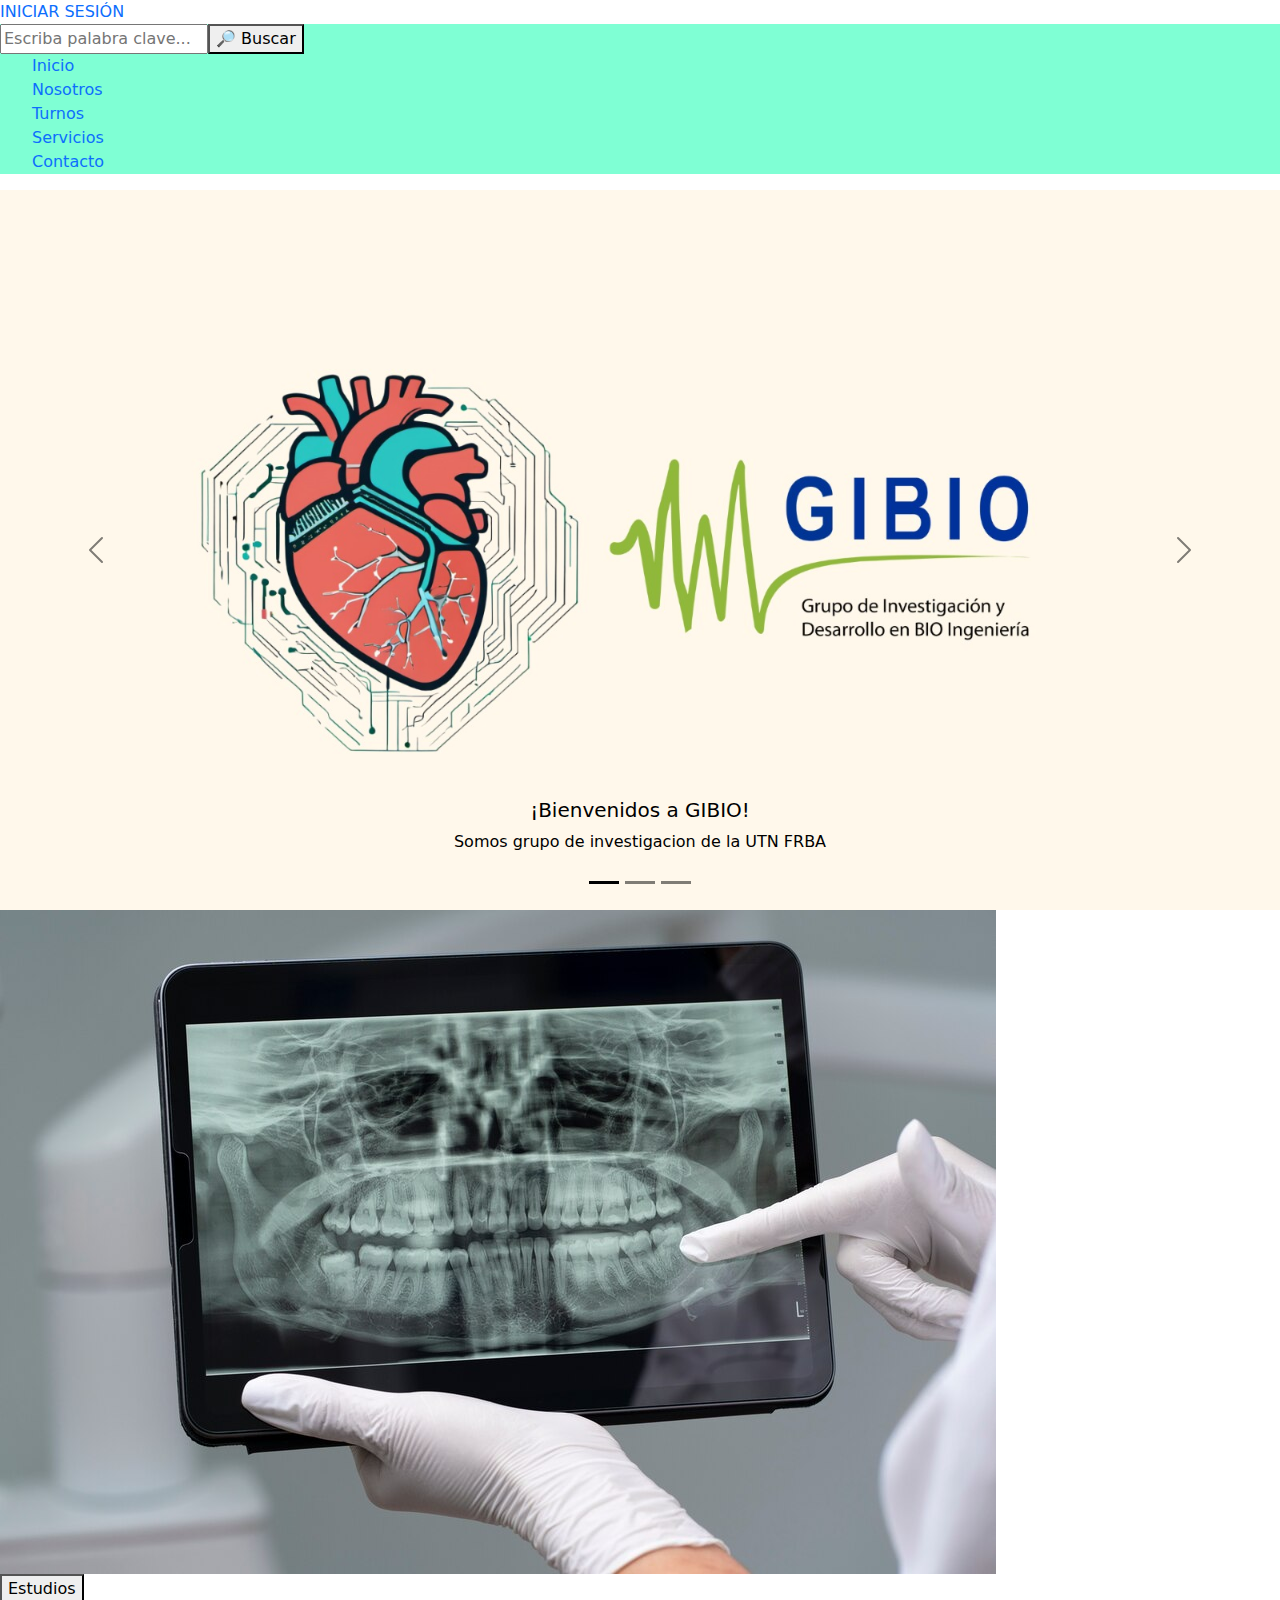
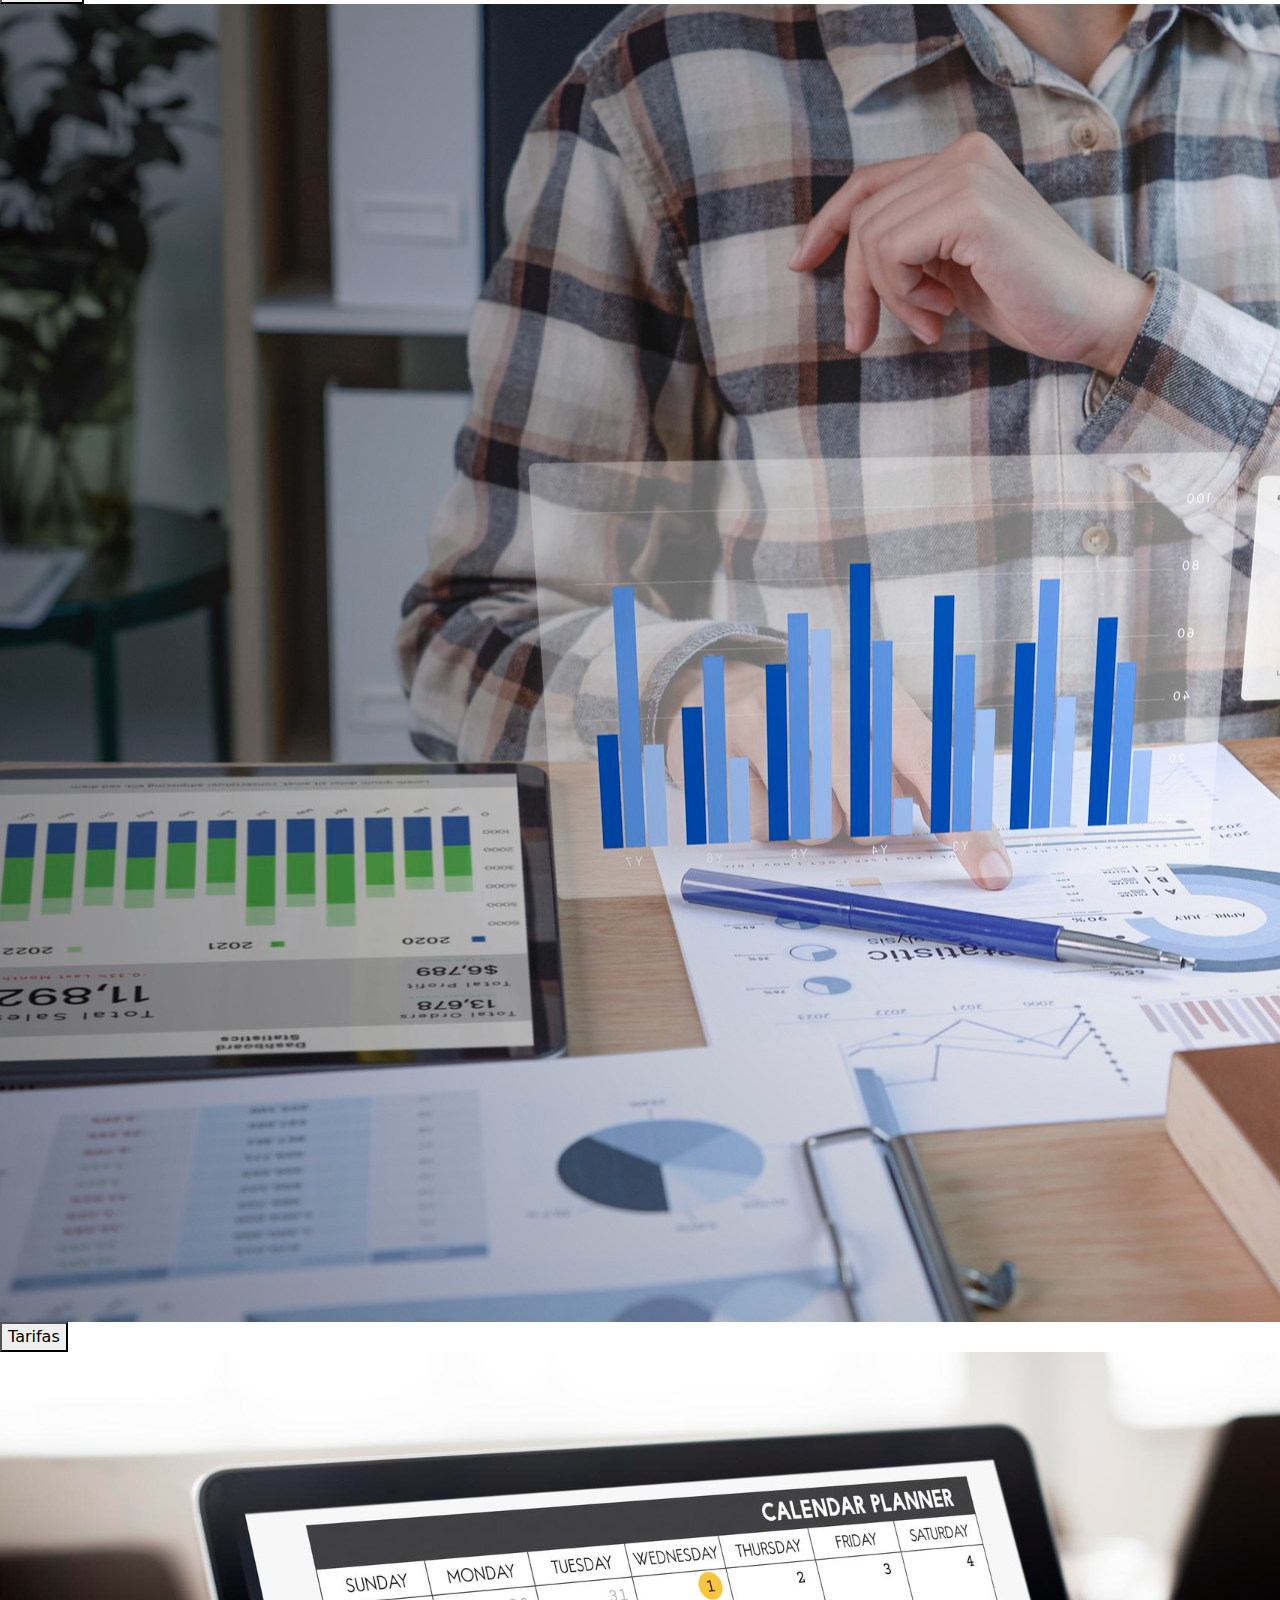
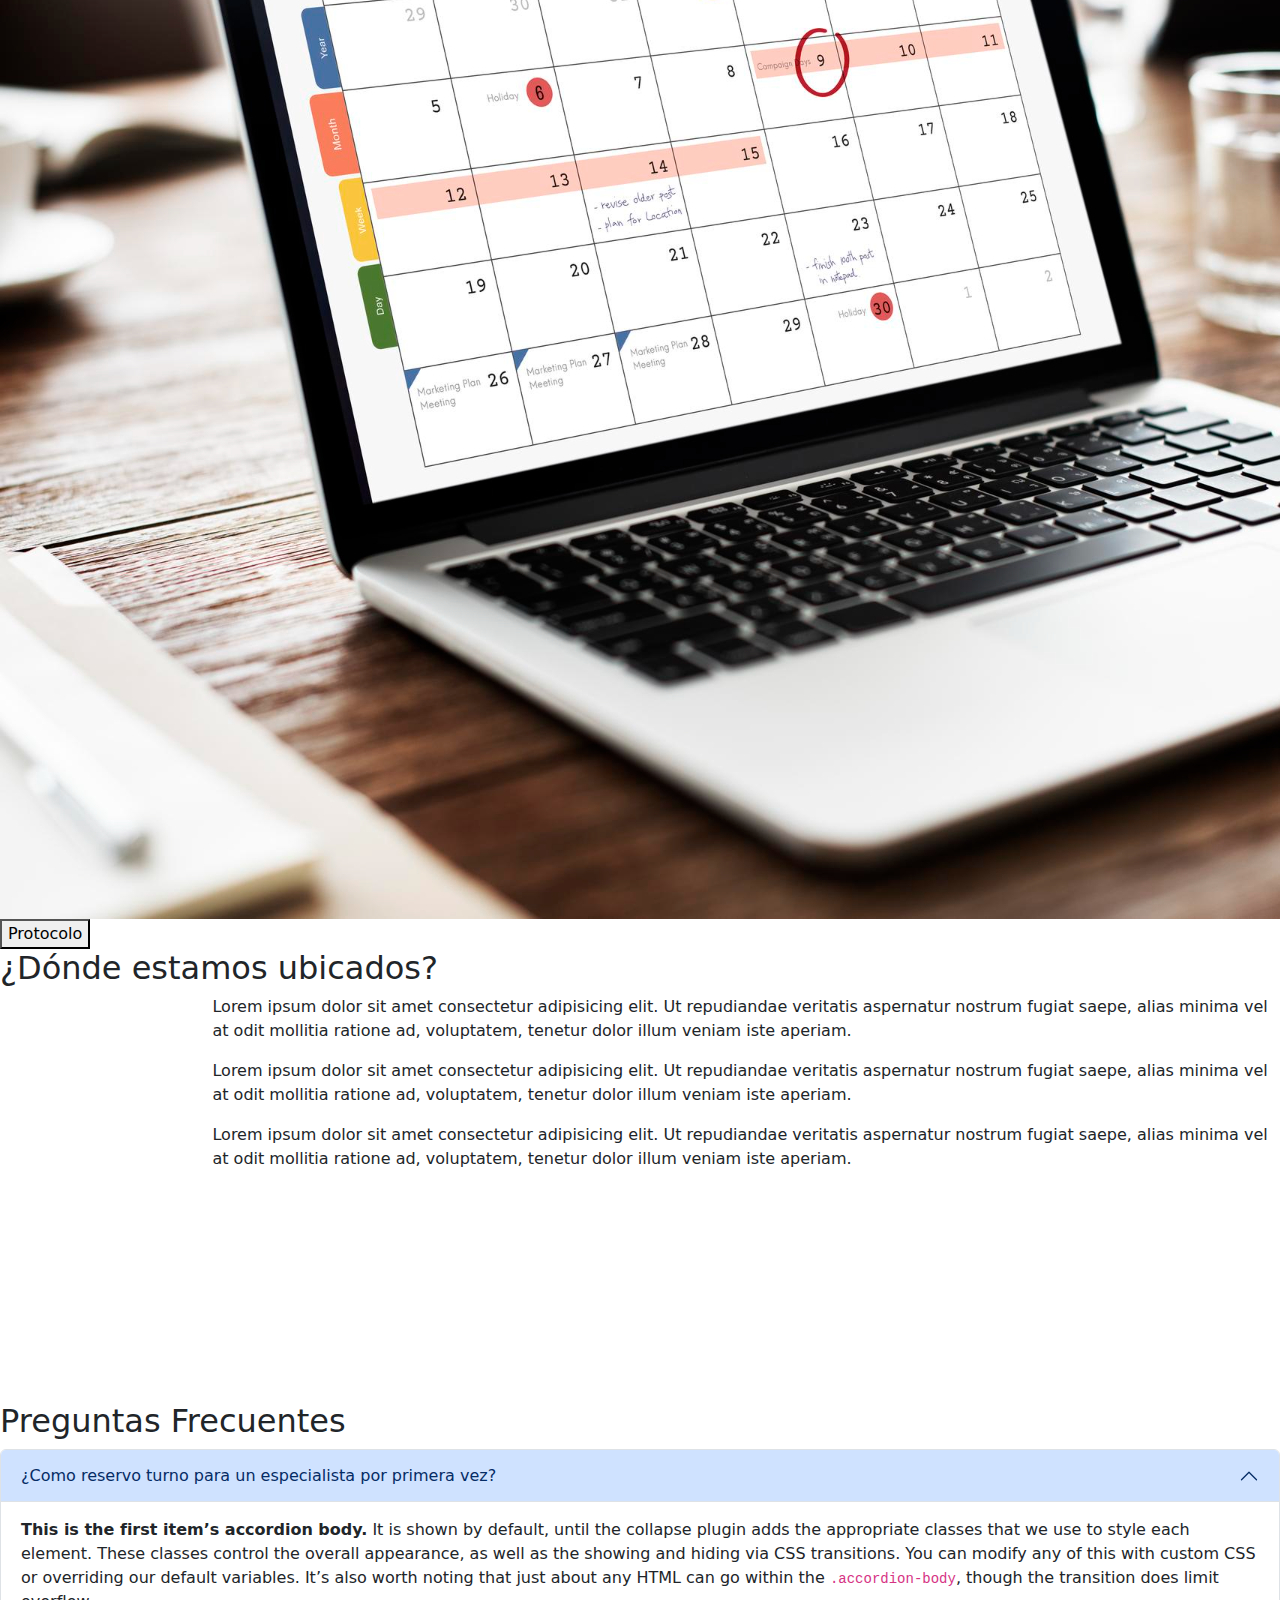
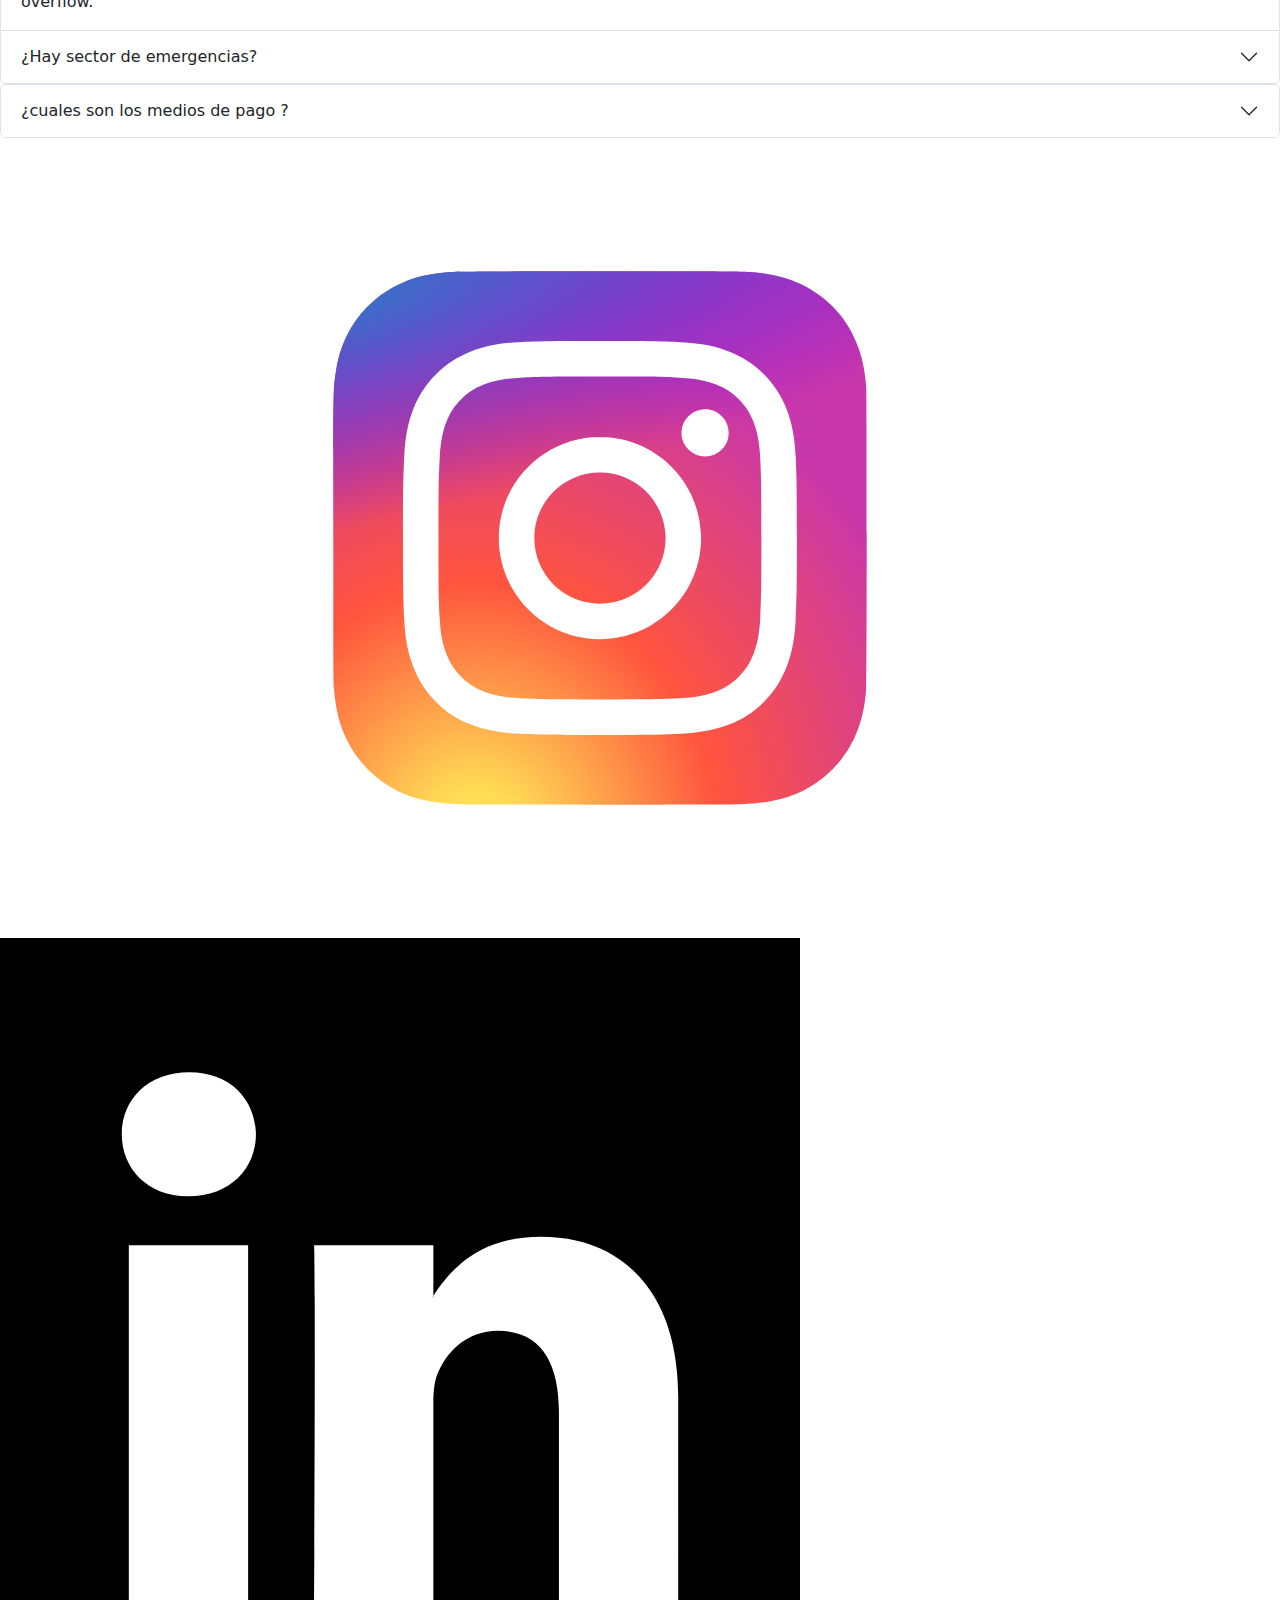
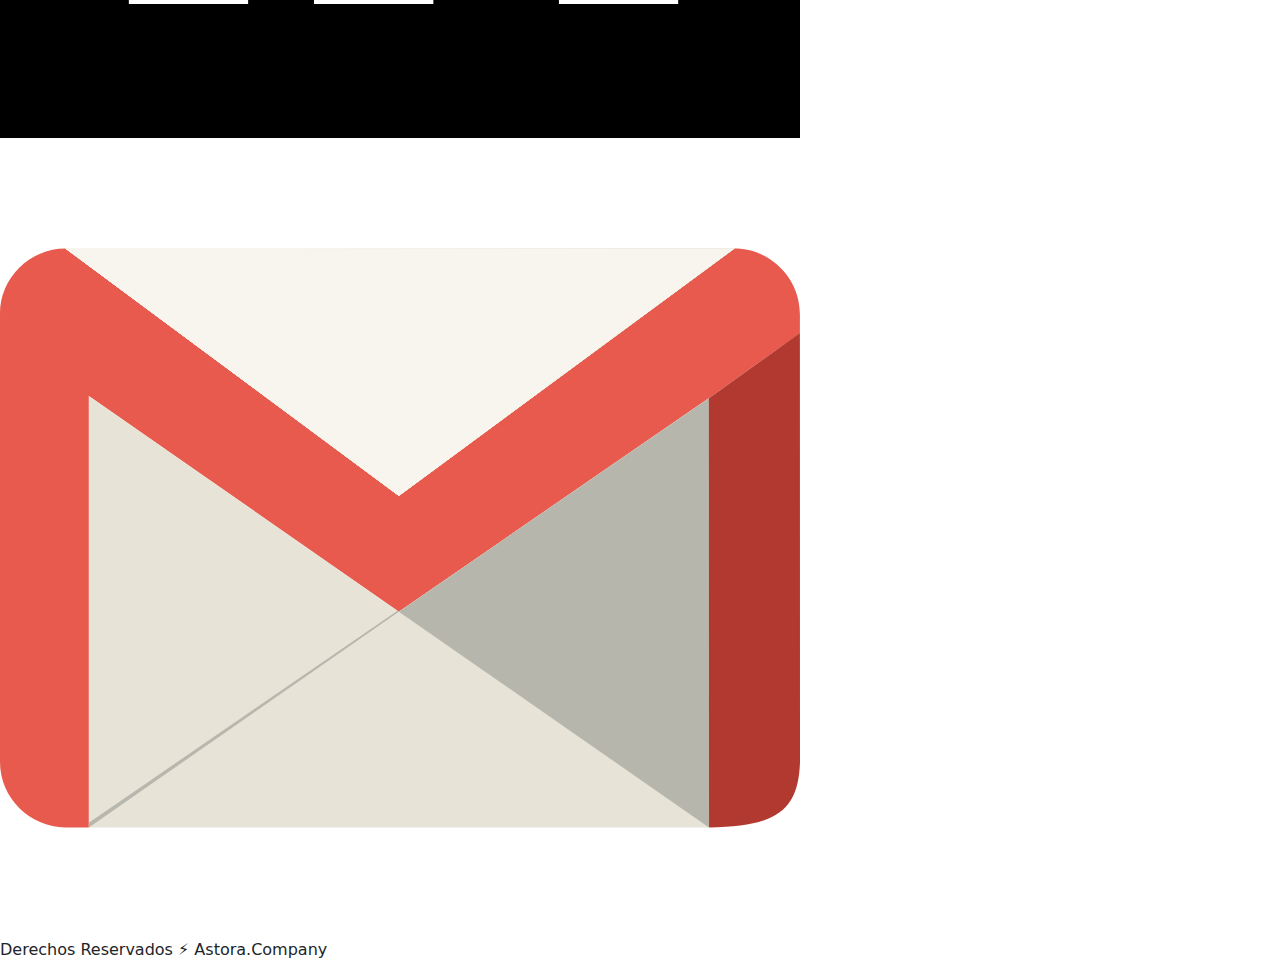
<file: index.html>
<!DOCTYPE html>
<html lang="es">
<head>
  <meta charset="UTF-8">
  <meta name="viewport" content="width=device-width, initial-scale=1.0">
  <title>INDEX</title>

  <!-- Bootstrap -->
  <link href="https://cdn.jsdelivr.net/npm/bootstrap@5.3.5/dist/css/bootstrap.min.css" rel="stylesheet">

  <!-- Estilos personalizados -->
  <link rel="stylesheet" href="./CSS/style.css">
</head>
<body>
  <!-- Inicio de sesión -->
  <section class="linkAcceso">
    <a href="./paginas/inicioSesion.html">INICIAR SESIÓN</a>
  </section>
  <!-- Encabezado y navegación -->
  <header class="inicial-desktop d-none d-sm-block">   <!--en caso de desktop-->
      <form action="./index.html" method="post" class="d-flex align-items-center">
        <input type="text" name="palabrabuscada" placeholder="Escriba palabra clave..." required>
        <button type="submit">🔎 Buscar</button>
      </form>
      <ul class="linkBusqueda">
        <li><a href="./index.html">Inicio</a></li>
        <li><a href="./paginas/nosotros.html">Nosotros</a></li>
        <li><a href="./paginas/turnos.html">Turnos</a></li>
        <li><a href="./paginas/servicios.html">Servicios</a></li>
        <li><a href="./paginas/contacto.html">Contacto</a></li>
      </ul>
    </nav>
  </header>
  <!--EN CASO DE TELEFONO , MENU HAMBURGUESA-->
  <header class="inicial-mobile d-block d-sm-none"> <!--en caso de mobile -->
  <nav class="navbar navbar-expand-lg R-bg-color"> <!--R-bG-COLOR es para cambiar color por alguno en particular -->
  <div class="container-fluid">
    <a class="navbar-brand" href="#">GIBIO</a>
    <button class="navbar-toggler" type="button" data-bs-toggle="collapse" data-bs-target="#navbarSupportedContent" aria-controls="navbarSupportedContent" aria-expanded="false" aria-label="Toggle navigation">
      <span class="navbar-toggler-icon"></span>
    </button>
    <div class="collapse navbar-collapse" id="navbarSupportedContent">
      <ul class="navbar-nav me-auto mb-2 mb-lg-0">
        <li class="nav-item">
          <a class="nav-link active" aria-current="page" href="/index.html"> Inicio</a>
        </li>
        <li class="nav-item">
          <a class="nav-link" href="./paginas/nosotros.html">Nosotros</a>
        </li>
        <li class="nav-item">
          <a class="nav-link" href="/paginas/turnos.html">Turnos</a>
        </li>
        <li class="nav-item">
          <a class="nav-link" href="./paginas/servicios.html">servicios</a>
        </li>
        <li class="nav-item">
          <a class="nav-link" href="./paginas/contacto.html">Contacto</a>
        </li>
      </ul>
      <form class="d-flex" role="search">
        <input class="form-control me-2" type="search" placeholder="Search" aria-label="Search"/>
        <button class="btn btn-outline-success" type="submit">Search</button>
      </form>
    </div>
  </div>
</nav>
</header>

  <!-- Contenido principal -->
  <main>
    <!-- Banner/carrusel -->
    <section>
    <div id="carouselExampleDark" class="carousel carousel-dark slide">
  <div class="carousel-indicators">
    <button type="button" data-bs-target="#carouselExampleDark" data-bs-slide-to="0" class="active" aria-current="true" aria-label="Slide 1"></button>
    <button type="button" data-bs-target="#carouselExampleDark" data-bs-slide-to="1" aria-label="Slide 2"></button>
    <button type="button" data-bs-target="#carouselExampleDark" data-bs-slide-to="2" aria-label="Slide 3"></button>
  </div>
  <div class="carousel-inner">
    <div class="carousel-item active" data-bs-interval="10000">
      <img src="./Assets/banner.jpg" class="d-block w-100" alt="banner_gibio">
      <div class="carousel-caption d-none d-md-block">
        <h5>¡Bienvenidos a GIBIO! </h5>
        <p>Somos grupo de investigacion de la UTN FRBA</p>
      </div>
    </div>
    <div class="carousel-item" data-bs-interval="2000">
      <img src="./Assets/imagen_enfermeriaVarios.jpg" class="d-block w-100" alt="banner_enfermeria">
      <div class="carousel-caption d-none d-md-block">
        <h5>Contamos con servicios de ENFERMERIA</h5>
        <p>Aplicaciones de inyeccion/ Controles de hemologia/ Controles de presion/ Controles de diabetes </p>
      </div>
    </div>
    <div class="carousel-item">
      <img src="./Assets/imagen_seccionUrologia.jpg" class="d-block w-100" alt="imagen_urologia">
      <div class="carousel-caption d-none d-md-block">
        <h5>Atencion personalizada</h5>
        <p>Nuestro mision es brindar atención médica integral, humana y de calidad a cada paciente, promoviendo la prevención,
             el diagnóstico temprano y el tratamiento oportuno, en un entorno cálido, seguro y profesional.</p>
      </div>
    </div>
  </div>
  <button class="carousel-control-prev" type="button" data-bs-target="#carouselExampleDark" data-bs-slide="prev">
    <span class="carousel-control-prev-icon" aria-hidden="true"></span>
    <span class="visually-hidden">Previous</span>
  </button>
  <button class="carousel-control-next" type="button" data-bs-target="#carouselExampleDark" data-bs-slide="next">
    <span class="carousel-control-next-icon" aria-hidden="true"></span>
    <span class="visually-hidden">Next</span>
  </button>
</div>
</section>
    <!-- Tarjetas -->
    <section class="cards">
      <div>
        <article>
          <img src="./Assets/imagenEstudios.jpg" alt="imagenEstudios"><br>
          <a href="./paginas/estudios.html"><button>Estudios</button></a>
        </article>
        <article>
          <img src="./Assets/imagenCostos.jpg" alt="imagenTarifas"><br>
          <a href="./paginas/tarifas.html"><button>Tarifas</button></a>
        </article>
        <article>
          <img src="./Assets/imagenCronograma.jpg" alt="imagenCronograma"><br>
          <a href="./paginas/protocolo.html"><button>Protocolo</button></a>
        </article>
      </div>
    </section>
    <!-- Ubicación en desktop -->
<section class="d-none d-md-block">
  <article class="ubicacion">
    <h2>¿Dónde estamos ubicados?</h2>
  </article>
  <div class="ubicacion d-flex justify-content-center gap-4">
    <article>
      <iframe
          src="https://www.google.com/maps/embed?pb=!1m18!1m12!1m3!1d3284.218843459314!2d-58.42269192514688!3d-34.598627257227804!2m3!1f0!2f0!3f0!3m2!1i1024!2i768!4f13.1!3m3!1m2!1s0x95bccb2e1493a6a3%3A0x1862a7c0b8163e5d!2sUTN.BA!5e0!3m2!1ses!2sar!4v1742067717693!5m2!1ses!2sar"
          width="100%" height="400" style="border:0;" allowfullscreen="" loading="lazy"
          referrerpolicy="no-referrer-when-downgrade">
        </iframe>
    </article>
    <article class="texto">
      <p>Lorem ipsum dolor sit amet consectetur adipisicing elit. Ut repudiandae veritatis aspernatur nostrum fugiat
          saepe, alias minima vel at odit mollitia ratione ad, voluptatem, tenetur dolor illum veniam iste aperiam.</p>
        <p>Lorem ipsum dolor sit amet consectetur adipisicing elit. Ut repudiandae veritatis aspernatur nostrum fugiat
          saepe, alias minima vel at odit mollitia ratione ad, voluptatem, tenetur dolor illum veniam iste aperiam.</p>
        <p>Lorem ipsum dolor sit amet consectetur adipisicing elit. Ut repudiandae veritatis aspernatur nostrum fugiat
          saepe, alias minima vel at odit mollitia ratione ad, voluptatem, tenetur dolor illum veniam iste aperiam.</p>
    </article>
  </div>
</section>
    <!-- Ubicación solo mobile (texto arriba, mapa abajo) -->
<section class="d-block d-md-none">
  <article class="titulo text-center my-4">
    <h2>¿Dónde estamos ubicados?</h2>
  </article>
  <div class="container">
    <div class="row">
      <!-- Texto -->
      <div class="col-12 mb-4">
        <p>Lorem ipsum dolor sit amet consectetur adipisicing elit. Ut repudiandae veritatis aspernatur nostrum fugiat
          saepe, alias minima vel at odit mollitia ratione ad, voluptatem, tenetur dolor illum veniam iste aperiam.</p>
        <p>Lorem ipsum dolor sit amet consectetur adipisicing elit. Ut repudiandae veritatis aspernatur nostrum fugiat
          saepe, alias minima vel at odit mollitia ratione ad, voluptatem, tenetur dolor illum veniam iste aperiam.</p>
        <p>Lorem ipsum dolor sit amet consectetur adipisicing elit. Ut repudiandae veritatis aspernatur nostrum fugiat
          saepe, alias minima vel at odit mollitia ratione ad, voluptatem, tenetur dolor illum veniam iste aperiam.</p>
      </div>
      <!-- Mapa -->
      <div class="col-12">
       <iframe
          src="https://www.google.com/maps/embed?pb=!1m18!1m12!1m3!1d3284.218843459314!2d-58.42269192514688!3d-34.598627257227804!2m3!1f0!2f0!3f0!3m2!1i1024!2i768!4f13.1!3m3!1m2!1s0x95bccb2e1493a6a3%3A0x1862a7c0b8163e5d!2sUTN.BA!5e0!3m2!1ses!2sar!4v1742067717693!5m2!1ses!2sar"
          width="100%" height="400" style="border:0;" allowfullscreen="" loading="lazy"
          referrerpolicy="no-referrer-when-downgrade">
        </iframe>
      </div>
    </div>
  </div>
</section>

      </div>
    </div>
  </div>
</section>
    <!--FREGUNTAS FRECUENTES -->
    <section>
    <h2 class="h2"> Preguntas Frecuentes </h2>
    <div class="accordion" id="accordionExample">
    <div class="accordion-item">
    <h2 class="accordion-header">
        <article>
      <button class="accordion-button" type="button" data-bs-toggle="collapse" data-bs-target="#collapseOne" aria-expanded="true" aria-controls="collapseOne">
        ¿Como reservo turno para un especialista por primera vez?
      </button>
    </h2>
    <div id="collapseOne" class="accordion-collapse collapse show" data-bs-parent="#accordionExample">
      <div class="accordion-body">
        <strong>This is the first item’s accordion body.</strong> It is shown by default, until the collapse plugin adds the appropriate classes that we use to style each element. These classes control the overall appearance, as well as the showing and hiding via CSS transitions. You can modify any of this with custom CSS or overriding our default variables. It’s also worth noting that just about any HTML can go within the <code>.accordion-body</code>, though the transition does limit overflow.
      </div>
    </div>
    </article>
    <article>
  </div>
  <div class="accordion-item">
    <h2 class="accordion-header">
      <button class="accordion-button collapsed" type="button" data-bs-toggle="collapse" data-bs-target="#collapseTwo" aria-expanded="false" aria-controls="collapseTwo">
        ¿Hay sector de emergencias?
      </button>
    </h2>
    <div id="collapseTwo" class="accordion-collapse collapse" data-bs-parent="#accordionExample">
      <div class="accordion-body">
        <strong>This is the second item’s accordion body.</strong> It is hidden by default, until the collapse plugin adds the appropriate classes that we use to style each element. These classes control the overall appearance, as well as the showing and hiding via CSS transitions. You can modify any of this with custom CSS or overriding our default variables. It’s also worth noting that just about any HTML can go within the <code>.accordion-body</code>, though the transition does limit overflow.
      </div>
    </div>
  </div>
  </article>
  <article>
  <div class="accordion-item">
    <h2 class="accordion-header">
      <button class="accordion-button collapsed" type="button" data-bs-toggle="collapse" data-bs-target="#collapseThree" aria-expanded="false" aria-controls="collapseThree">
        ¿cuales son los medios de pago ?
      </button>
    </h2>
    <div id="collapseThree" class="accordion-collapse collapse" data-bs-parent="#accordionExample">
      <div class="accordion-body">
        <strong>This is the third item’s accordion body.</strong> It is hidden by default, until the collapse plugin adds the appropriate classes that we use to style each element. These classes control the overall appearance, as well as the showing and hiding via CSS transitions. You can modify any of this with custom CSS or overriding our default variables. It’s also worth noting that just about any HTML can go within the <code>.accordion-body</code>, though the transition does limit overflow.
      </div>
    </div>
  </div>
  </article>
</div>
</section>
  </main>
  <!-- Pie de página -->
  <footer>
    <section>
      <article>
        <div class="containerFoot">
          <a href="https://www.instagram.com/" target="_blank">
            <img class="imagen1" src="./Assets/Instagram-Logo.wine.svg" alt="logo Instagram">
          </a>
          <a href="https://www.linkedin.com" target="_blank">
            <img class="imagen2" src="./Assets/linkedin-logo-svgrepo-com.svg" alt="logo LinkedIn">
          </a>
          <a href="https://mail.google.com" target="_blank">
            <img class="imagen3" src="./Assets/gmail-icon-logo.svg" alt="logo Gmail">
          </a>
        </div>
      </article>
      <div class="derechos">
        <article>
          <p>Derechos Reservados ⚡ Astora.Company</p>
        </article>
      </div>
    </section>
  </footer>
  <!--cript de bootstrap-->
  <script src="https://cdn.jsdelivr.net/npm/@popperjs/core@2.11.8/dist/umd/popper.min.js" 
  integrity="sha384-I7E8VVD/ismYTF4hNIPjVp/Zjvgyol6VFvRkX/vR+Vc4jQkC+hVqc2pM8ODewa9r" crossorigin="anonymous"></script>
  <script src="https://cdn.jsdelivr.net/npm/bootstrap@5.3.6/dist/js/bootstrap.min.js"
  integrity="sha384-RuyvpeZCxMJCqVUGFI0Do1mQrods/hhxYlcVfGPOfQtPJh0JCw12tUAZ/Mv10S7D" crossorigin="anonymous"></script>

</body>
</html>
</file>
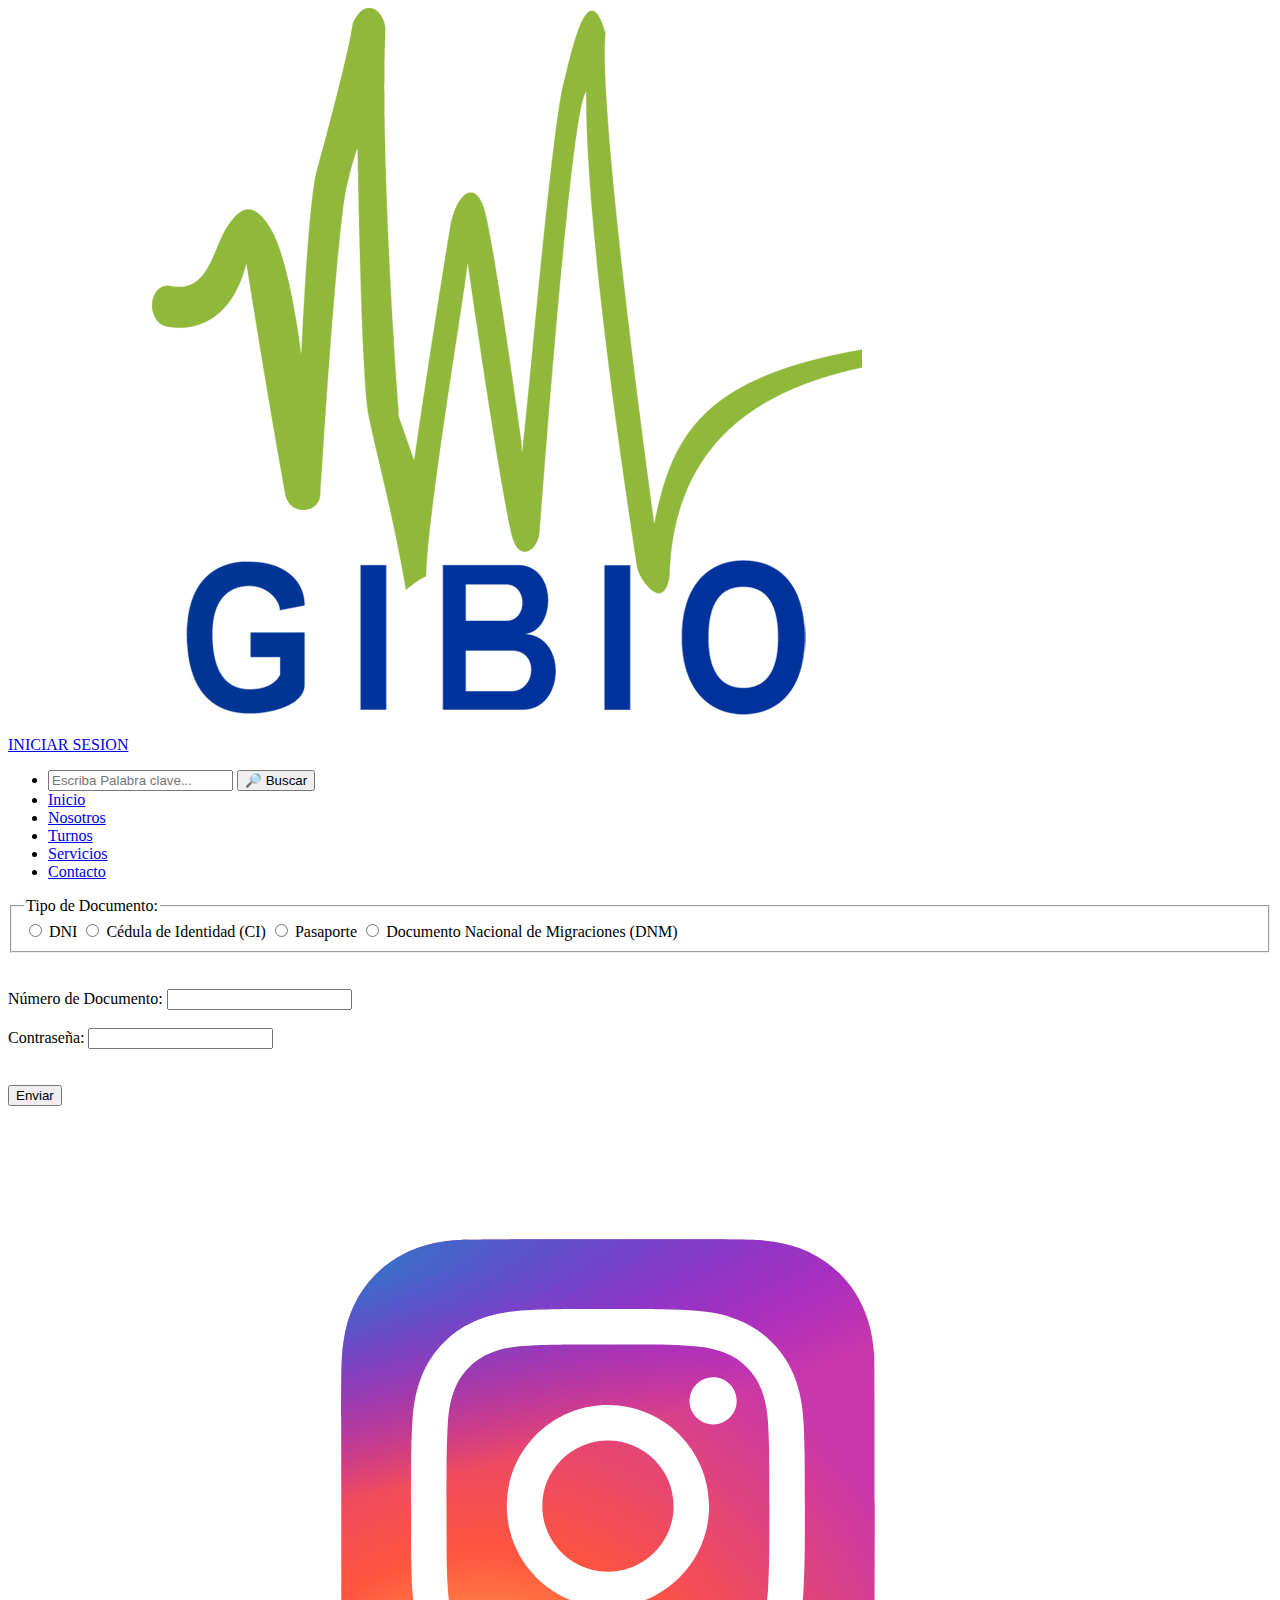
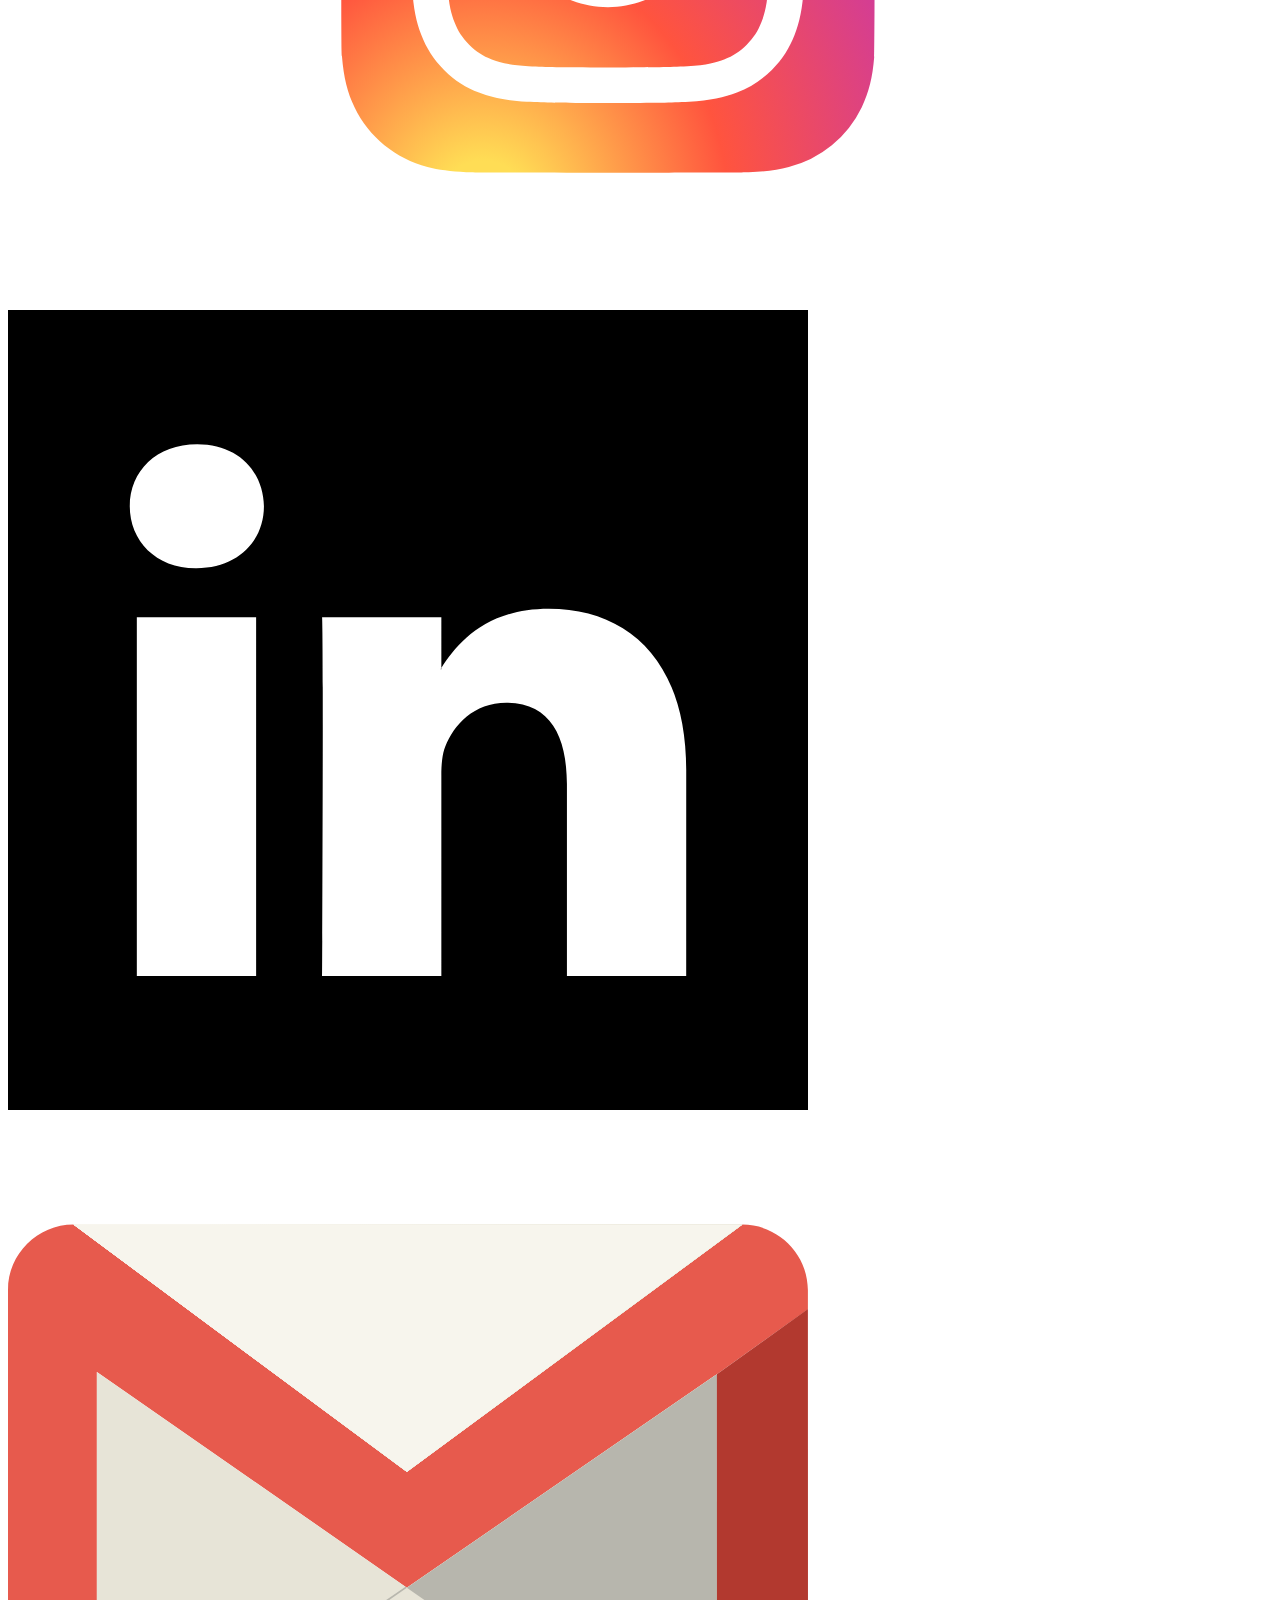
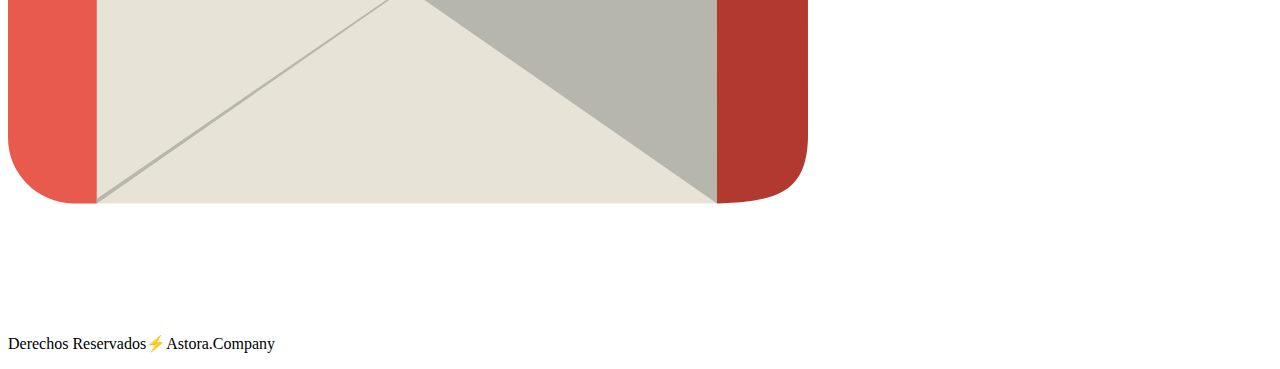
<file: paginas/inicioSesion.html>
<!DOCTYPE html>
<html lang="en">
<head>
    <meta charset="UTF-8">
    <meta name="viewport" content="width=device-width, initial-scale=1.0">
    <!-- link css
    <link rel="stylesheet" href="/CSS/style.css"> -->
    <title>inicioSesion</title>
</head>
<body>
    <header>
        <!--inicio de sesion -->
        <a href="/paginas/inicioSesion.html">INICIAR SESION</a>
        <!--logo -->
        <img src="/Assets/GIBIO.logo.png" alt="logoGibio">
        <nav>
            <ul>
                <!--formulario busqueda-->
                <li>
                    <form action="../index.html" method="post">
                        <input type="text" name="palabraBuscada" id="../index.html" placeholder="Escriba Palabra clave..." required>
                        <button type="submit">🔎 Buscar</button>
                    </form>
                </li>
                <!--link acceso inicial -->
                <li><a href="../index.html">Inicio</a></li><!--link fuera de carpeta[..]-->
                <li><a href="./nosotros.html">Nosotros</a></li><!--ENLACE RELATIVO-->
                <li><a href="./turnos.html">Turnos</a></li><!--ENLACE RELATIVO-->
                <li><a href="./servicios.html">Servicios</a></li><!--ENLACE RELATIVO-->
                <li><a href="./contacto.html">Contacto</a></li><!--ENLACE RELATIVO-->
            </ul>
        </nav>
    </header>
    <main>
        <section id="#inicioSesion">
            <form action="../index.html" method="post">
                <fieldset>  <!--agrupa todos los datos relacionados dentro del form-->
                    <legend>Tipo de Documento:</legend> <!--proporciona un titulo al grupo de opciones-->
        
                    <input type="radio" name="tipoDocumento" id="DNI" value="DNI" required> <!--solo permite 1 opcion-->
                    <label for="DNI">DNI</label>
        
                    <input type="radio" name="tipoDocumento" id="CI" value="CI">
                    <label for="CI">Cédula de Identidad (CI)</label>
        
                    <input type="radio" name="tipoDocumento" id="Pasaporte" value="Pasaporte">
                    <label for="Pasaporte">Pasaporte</label>
        
                    <input type="radio" name="tipoDocumento" id="DNM" value="DNM">
                    <label for="DNM">Documento Nacional de Migraciones (DNM)</label>
                </fieldset>
                <br><br>
                <label for="numeroDNI">Número de Documento:</label>
                <input type="text" name="numeroDNI" id="numeroDNI" required>
                <br><br>
                <label for="password">Contraseña:</label>
                <input type="password" name="password" id="password" required>
                <br><br><br>
                <button type="submit">Enviar</button>
            </form>
        </section>
    </main>
    <footer>
        <section>
            <!--logos redes-->
            <article>
                <a href="http://instagram.com"><img src="../Assets/Instagram-Logo.wine.svg" alt="logoInstagram"></a> <!--ENLACE ABSOLUTO-->
                <a href="http://linkedin.com"><img src="../Assets/linkedin-logo-svgrepo-com.svg" alt="logoLinkedin"></a> <!--ENLACE ABSOLUTO-->
                <a href="http://gmail.com"><img src="../Assets/gmail-icon-logo.svg" alt="logoGmail"></a> <!--ENLACE ABSOLUTO-->
            </article>
            <article>
                <p>Derechos Reservados⚡Astora.Company  </p>
            </article>
        </section>
    </footer>
</body>
</html>
</file>
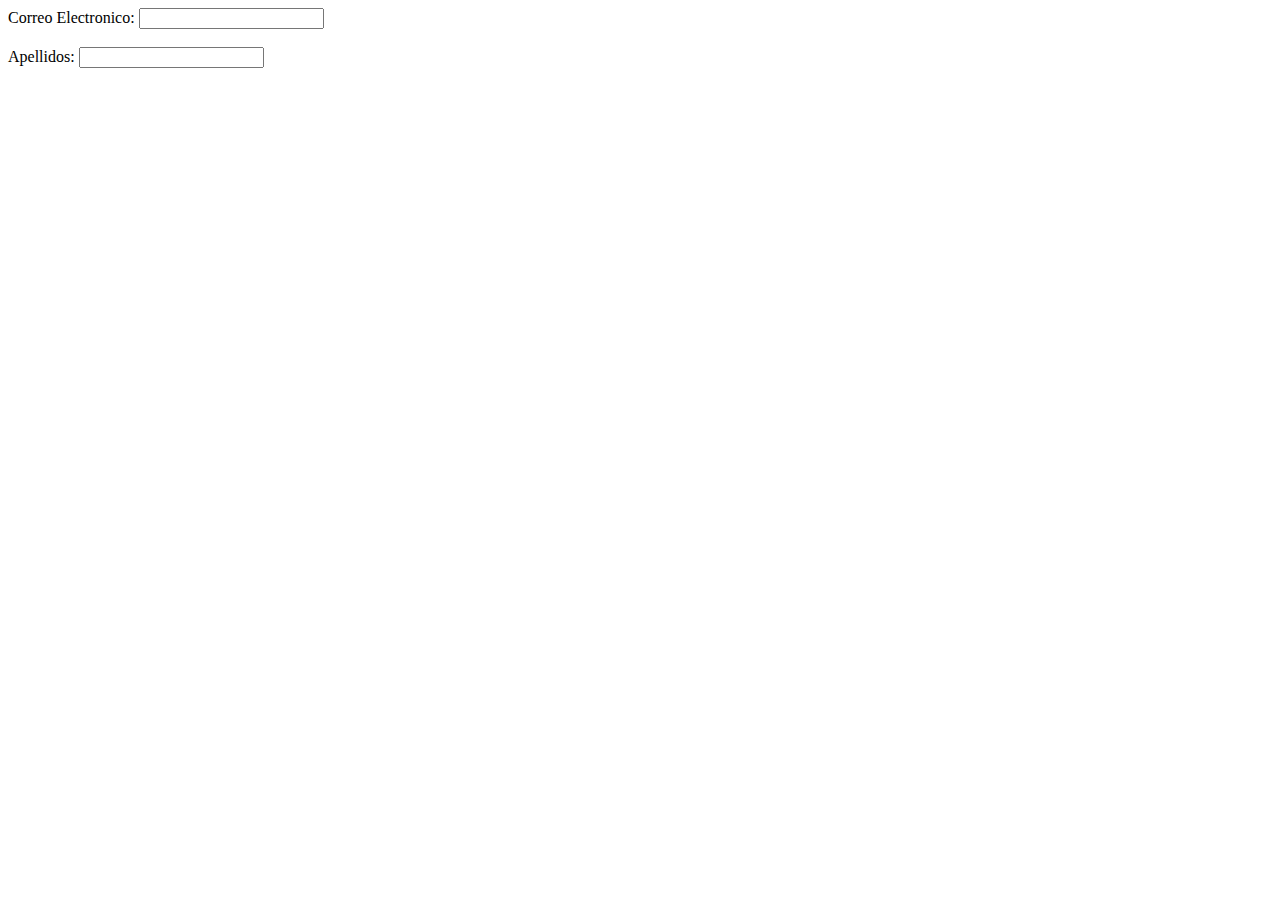
<file: paginas/protocolo.html>
<!DOCTYPE html>
<html lang="en">
<head>
    <meta charset="UTF-8">
    <meta name="viewport" content="width=device-width, initial-scale=1.0">
    <title>Document</title>
</head>
<body>
    <header>

    </header>
    <main>
        <!--seccion datos personales-->
        <section>
            <form action="../index.html" method="post">
                <label for="email">Correo Electronico: </label>
                <input type="email" name="email" id="email">
                <br><br>
                <label for="">Apellidos:</label>
                <input type="text" name="" id="apellido">
            </form>
        </section>

    </main>
    <footer>

    </footer>
    
</body>
</html>
</file>
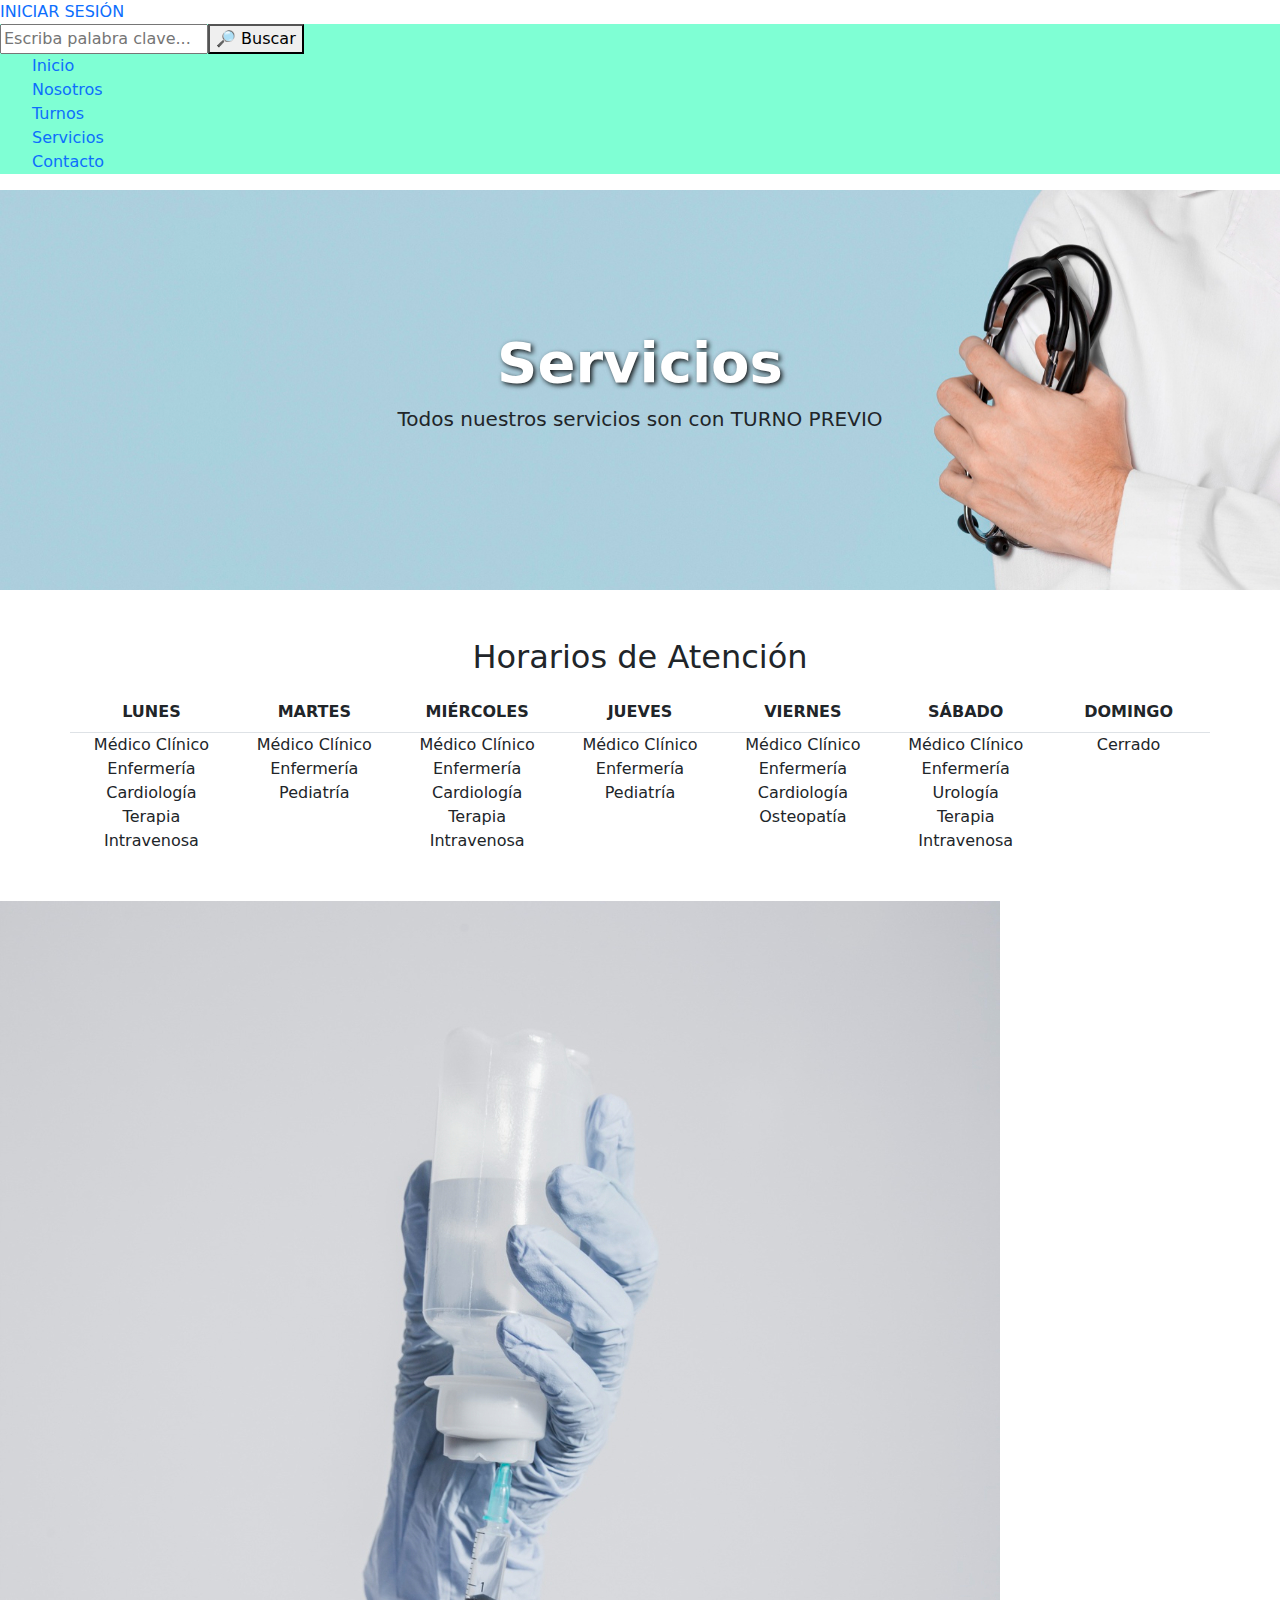
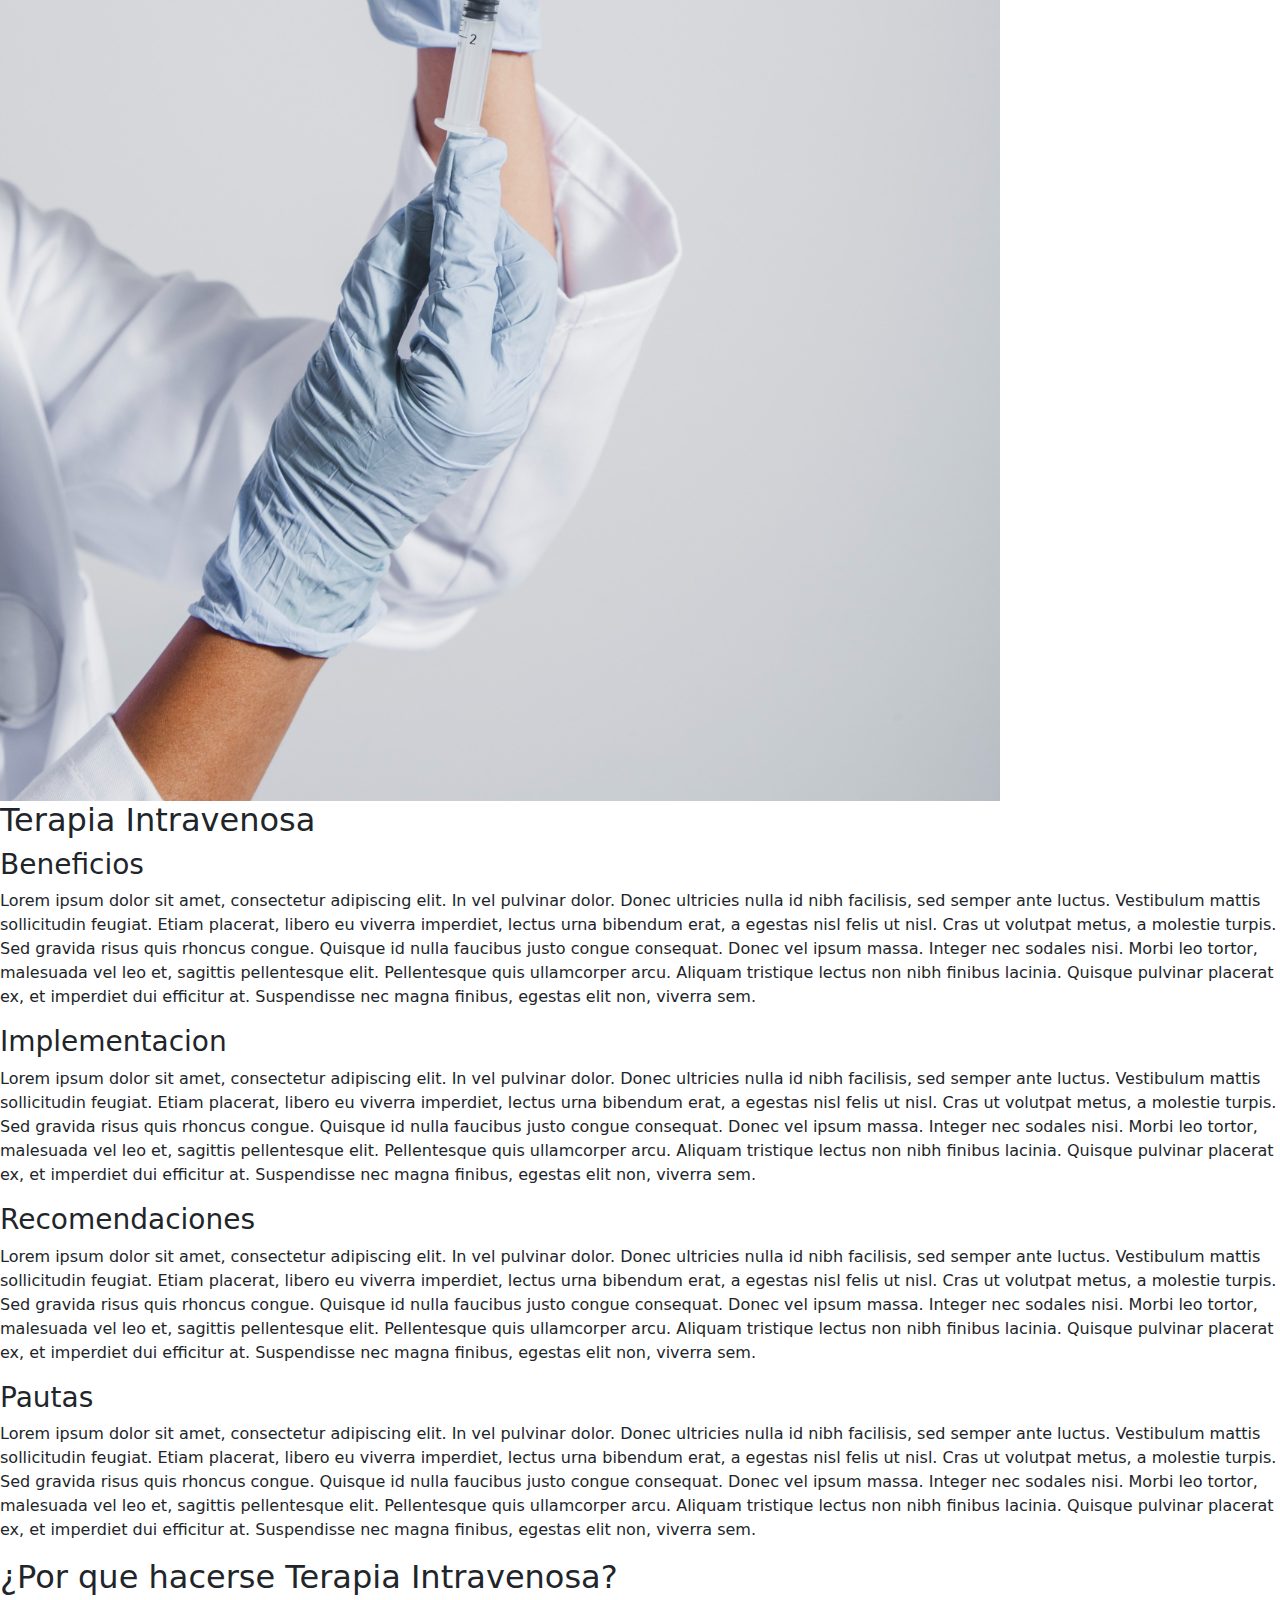
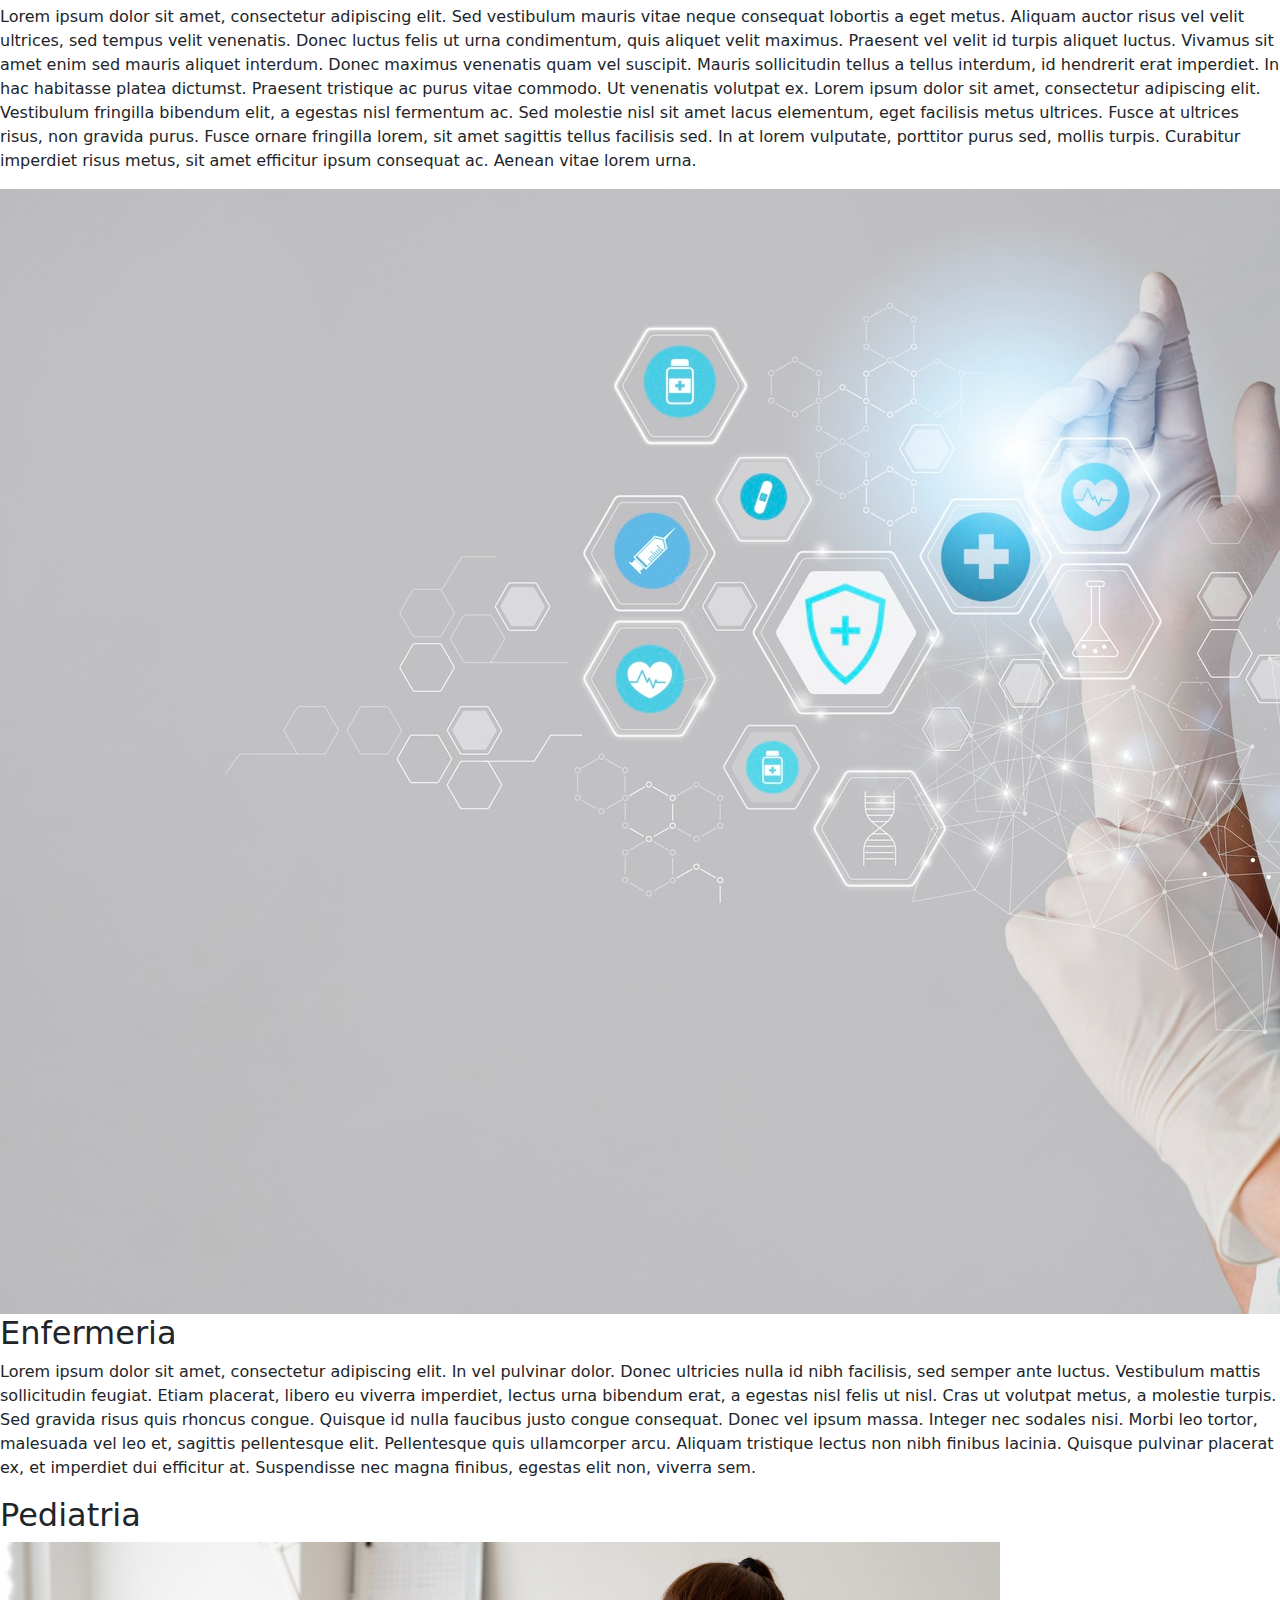
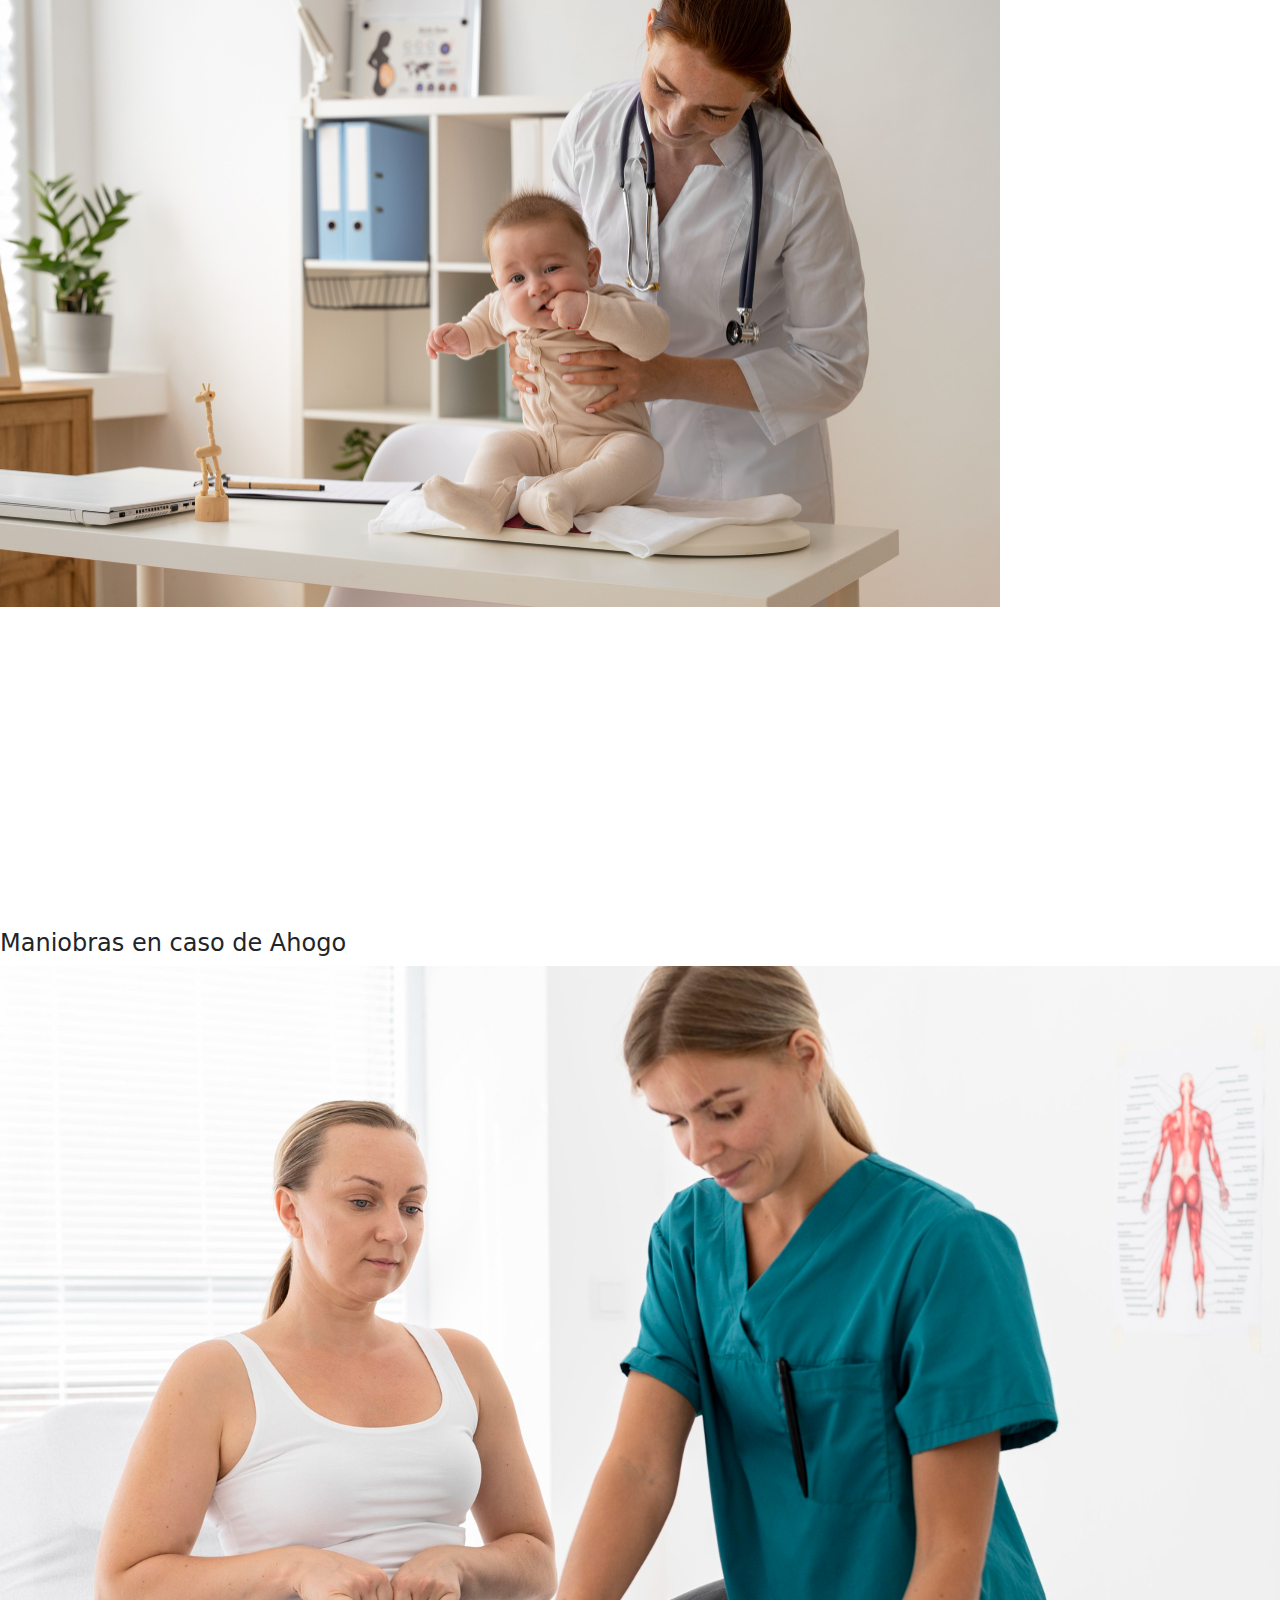
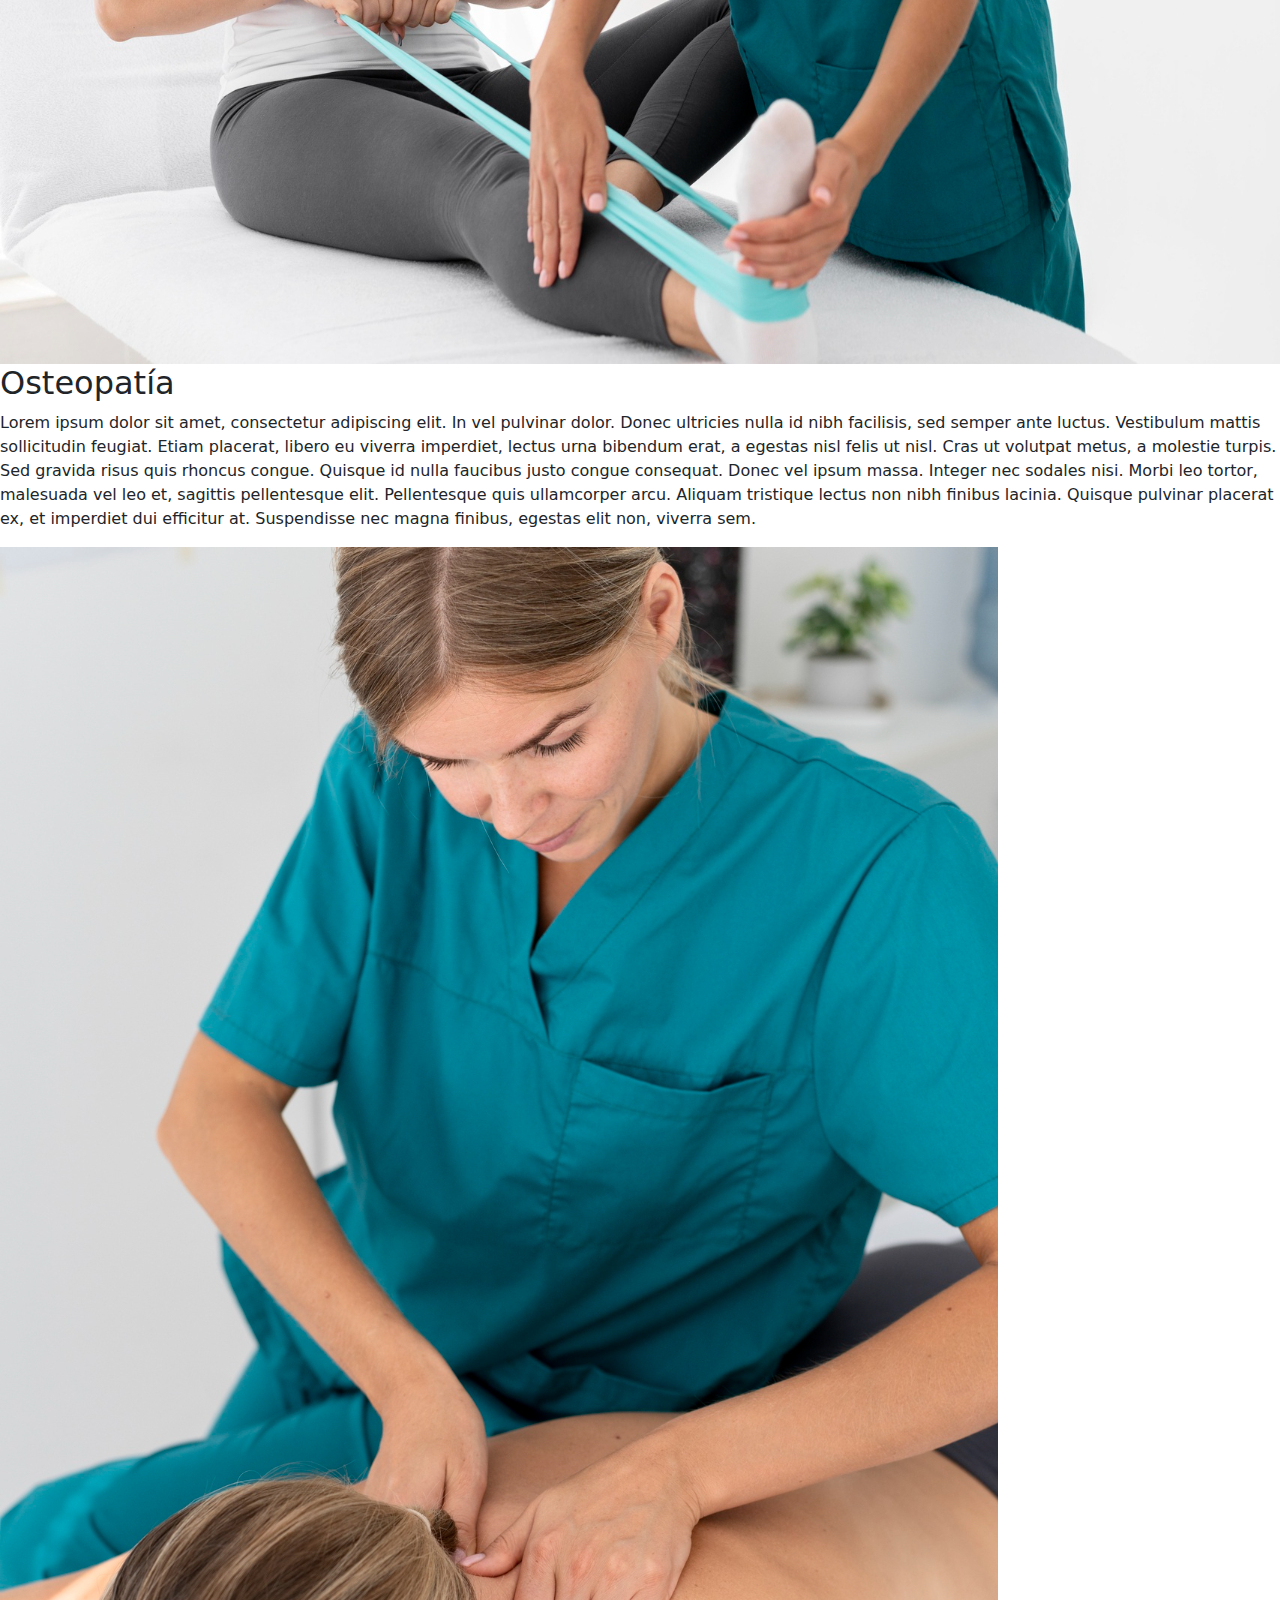
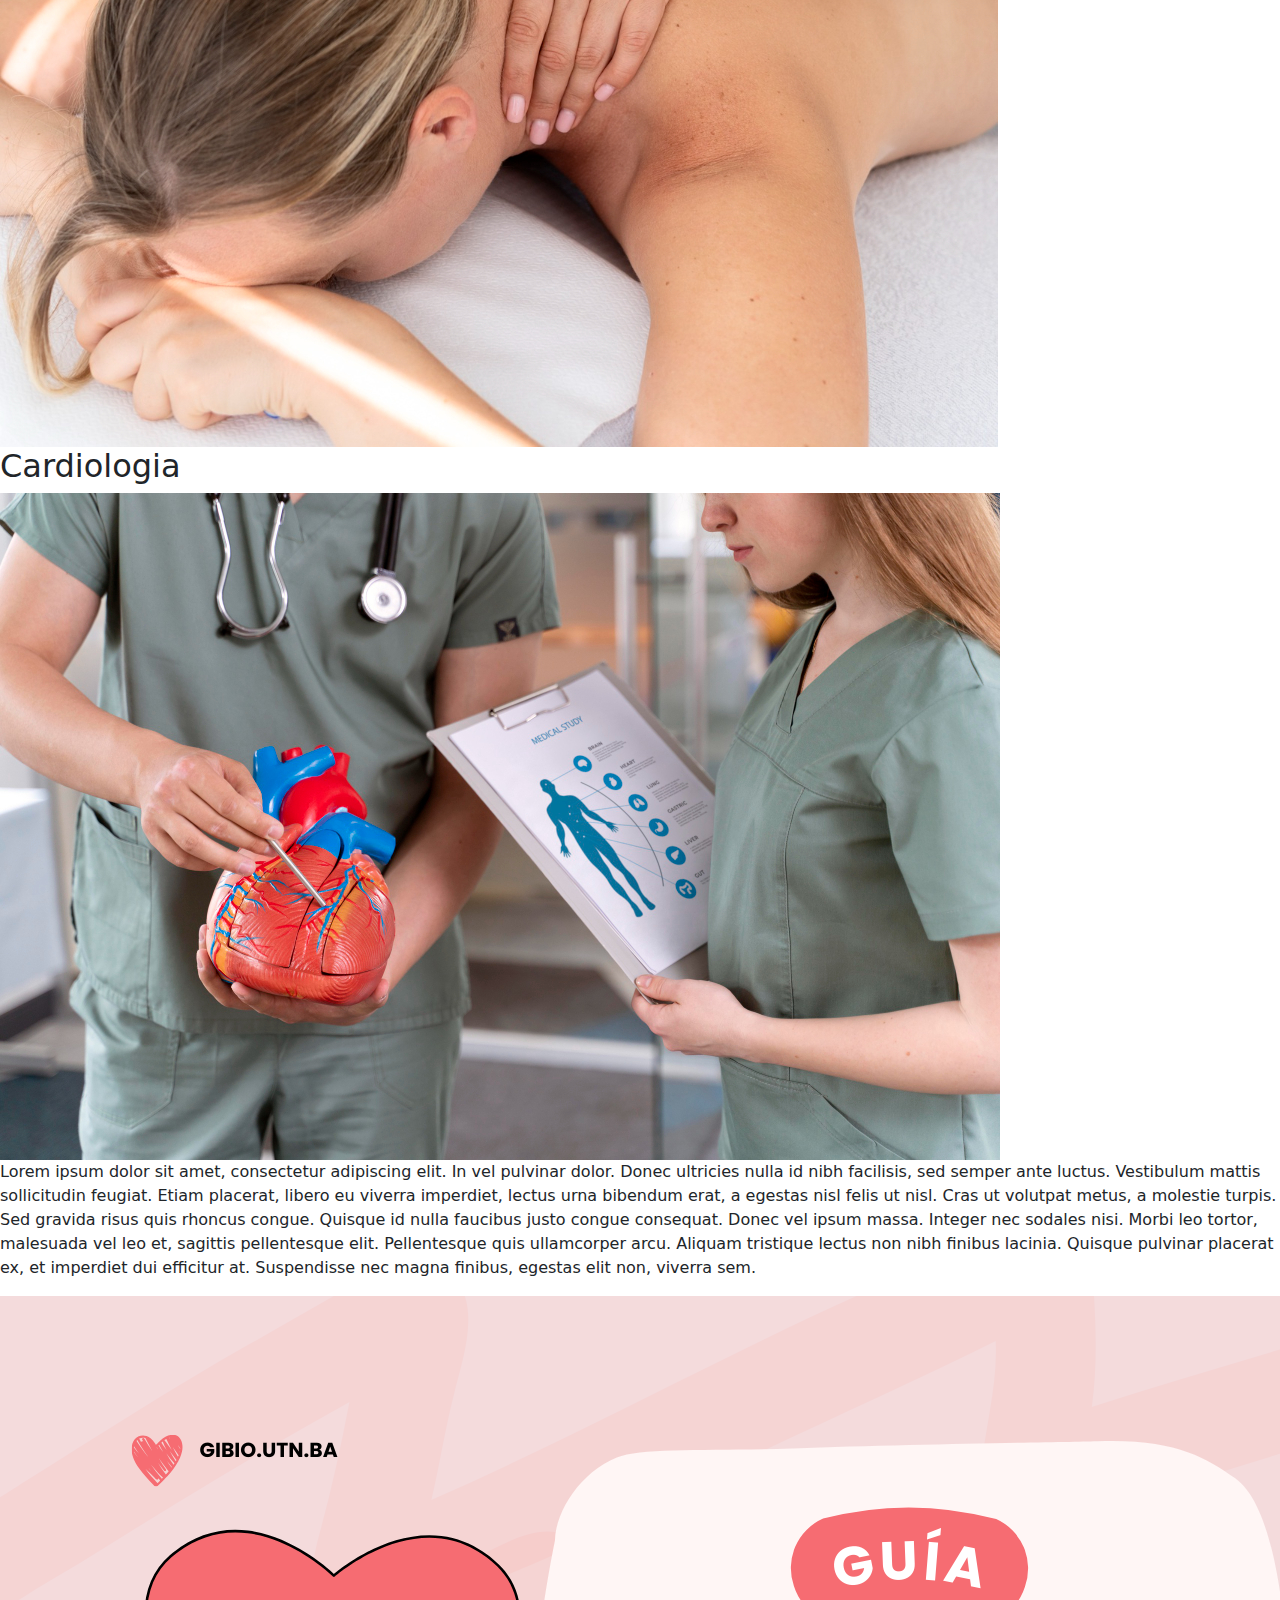
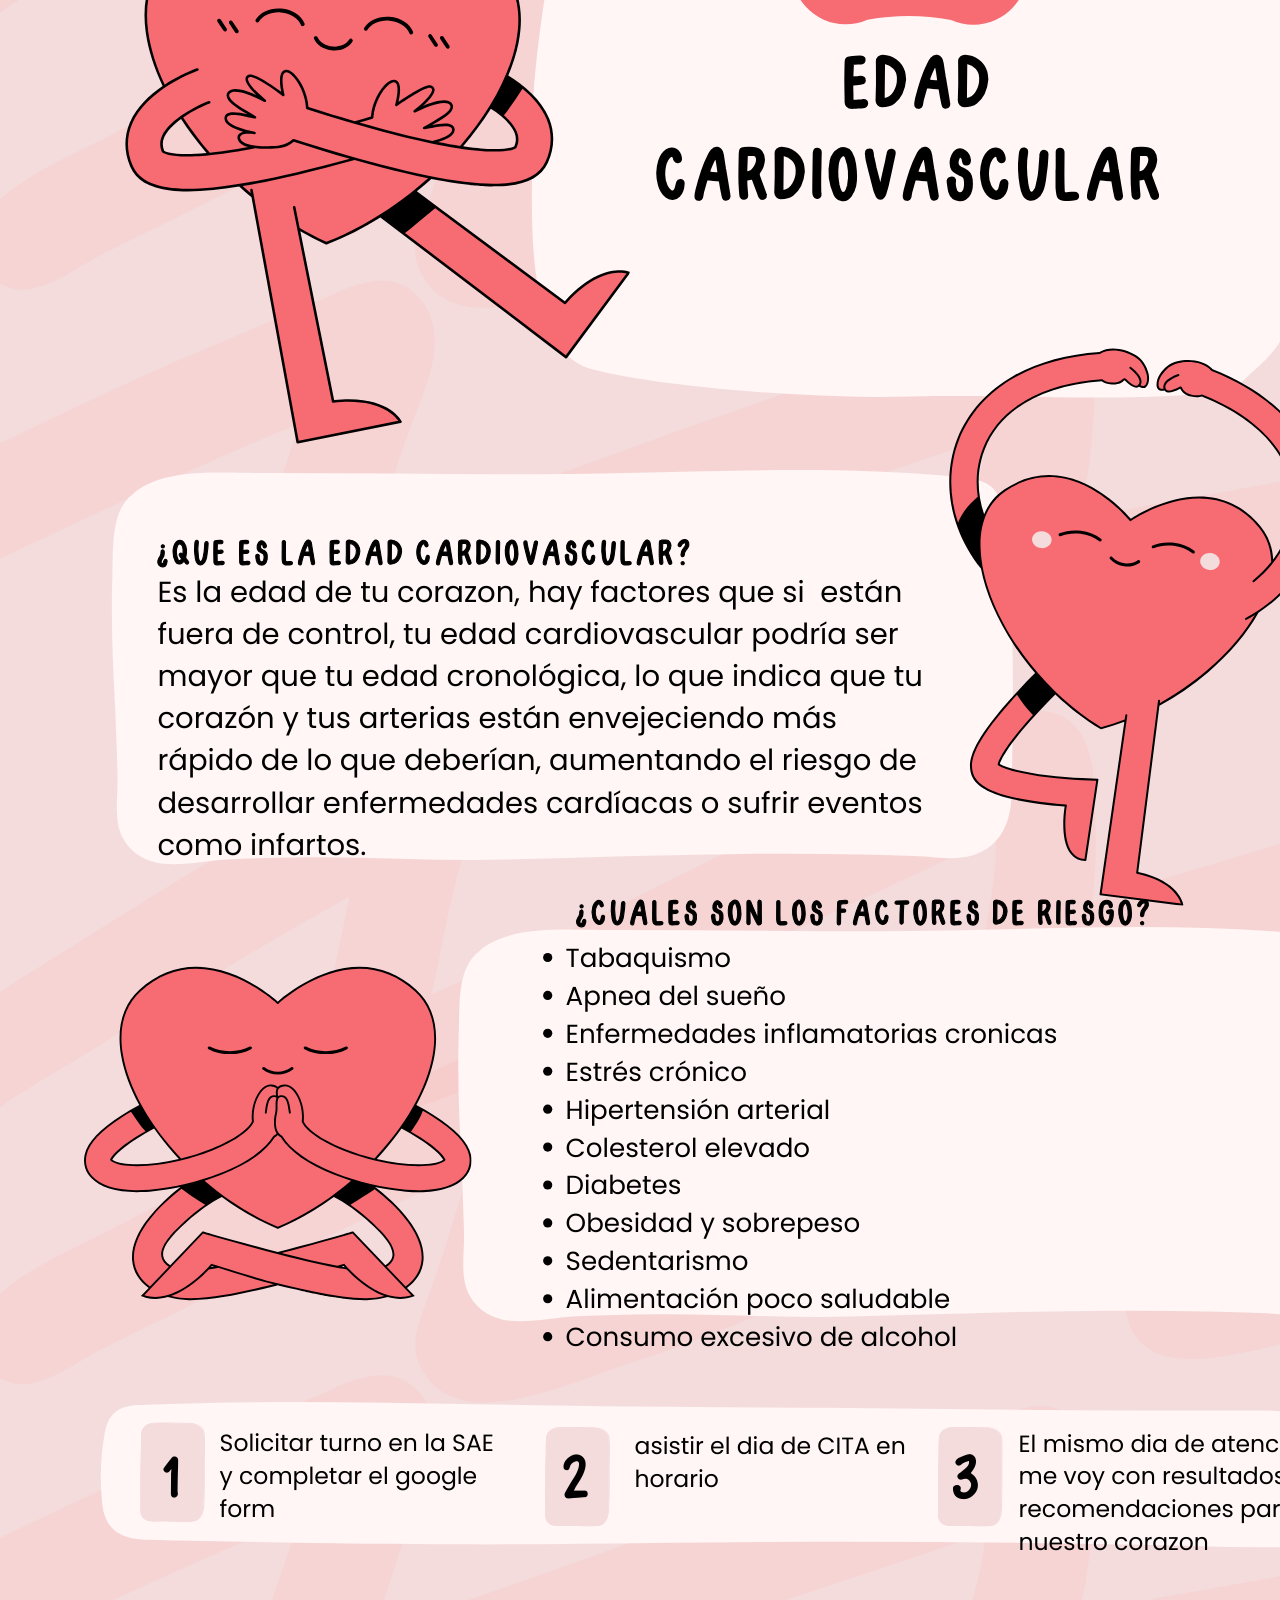
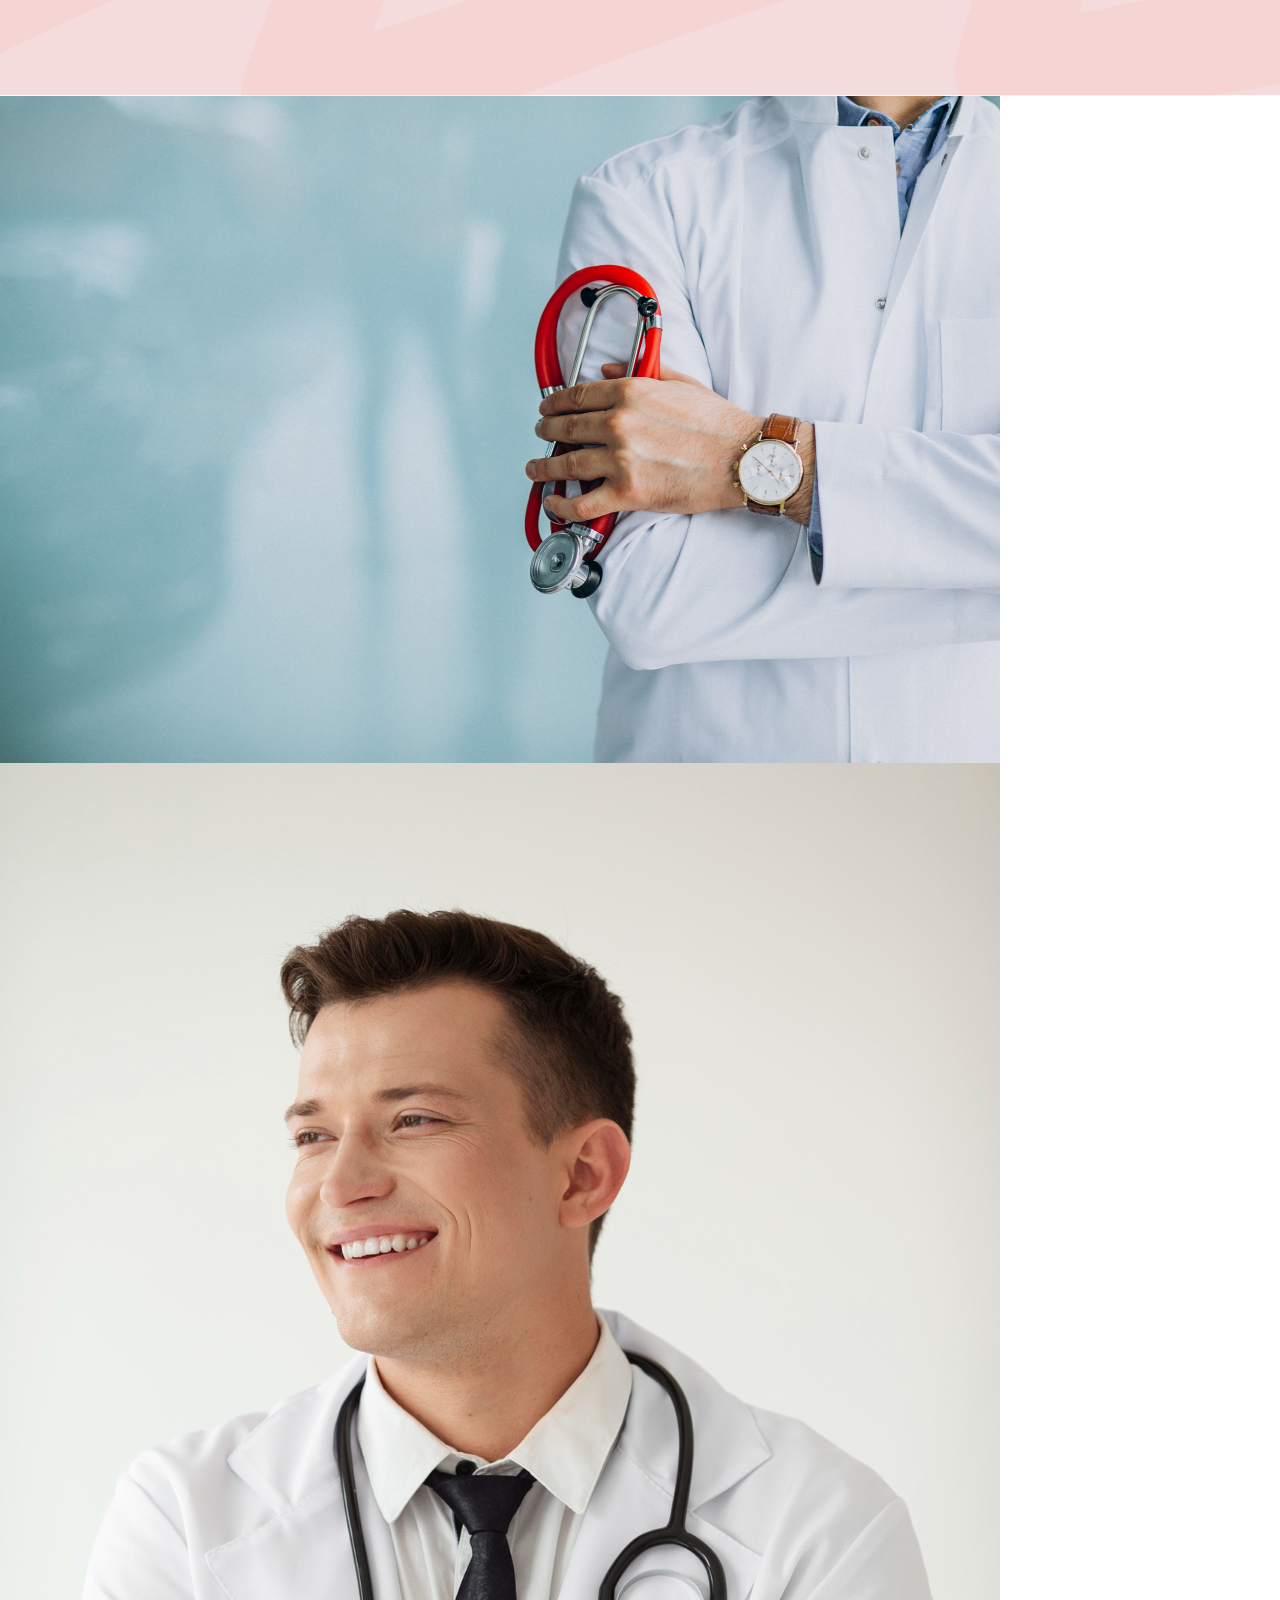
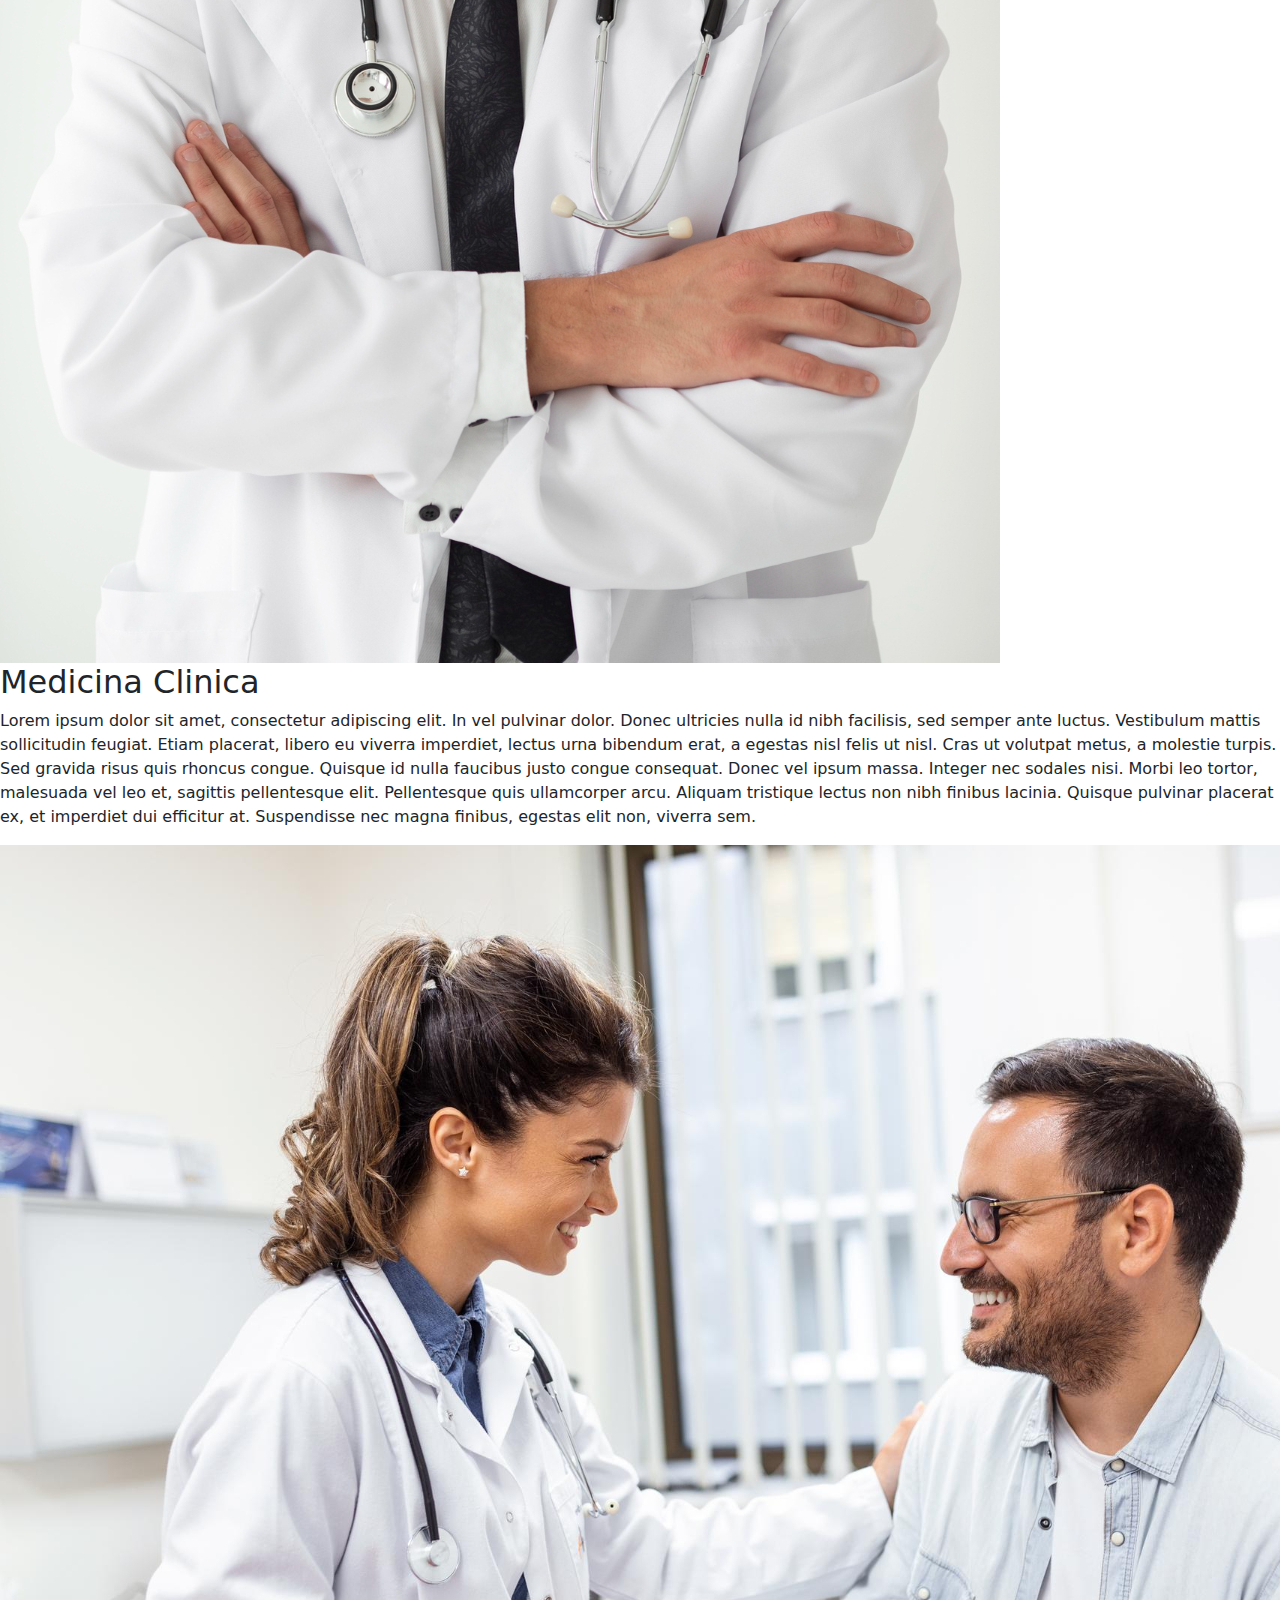
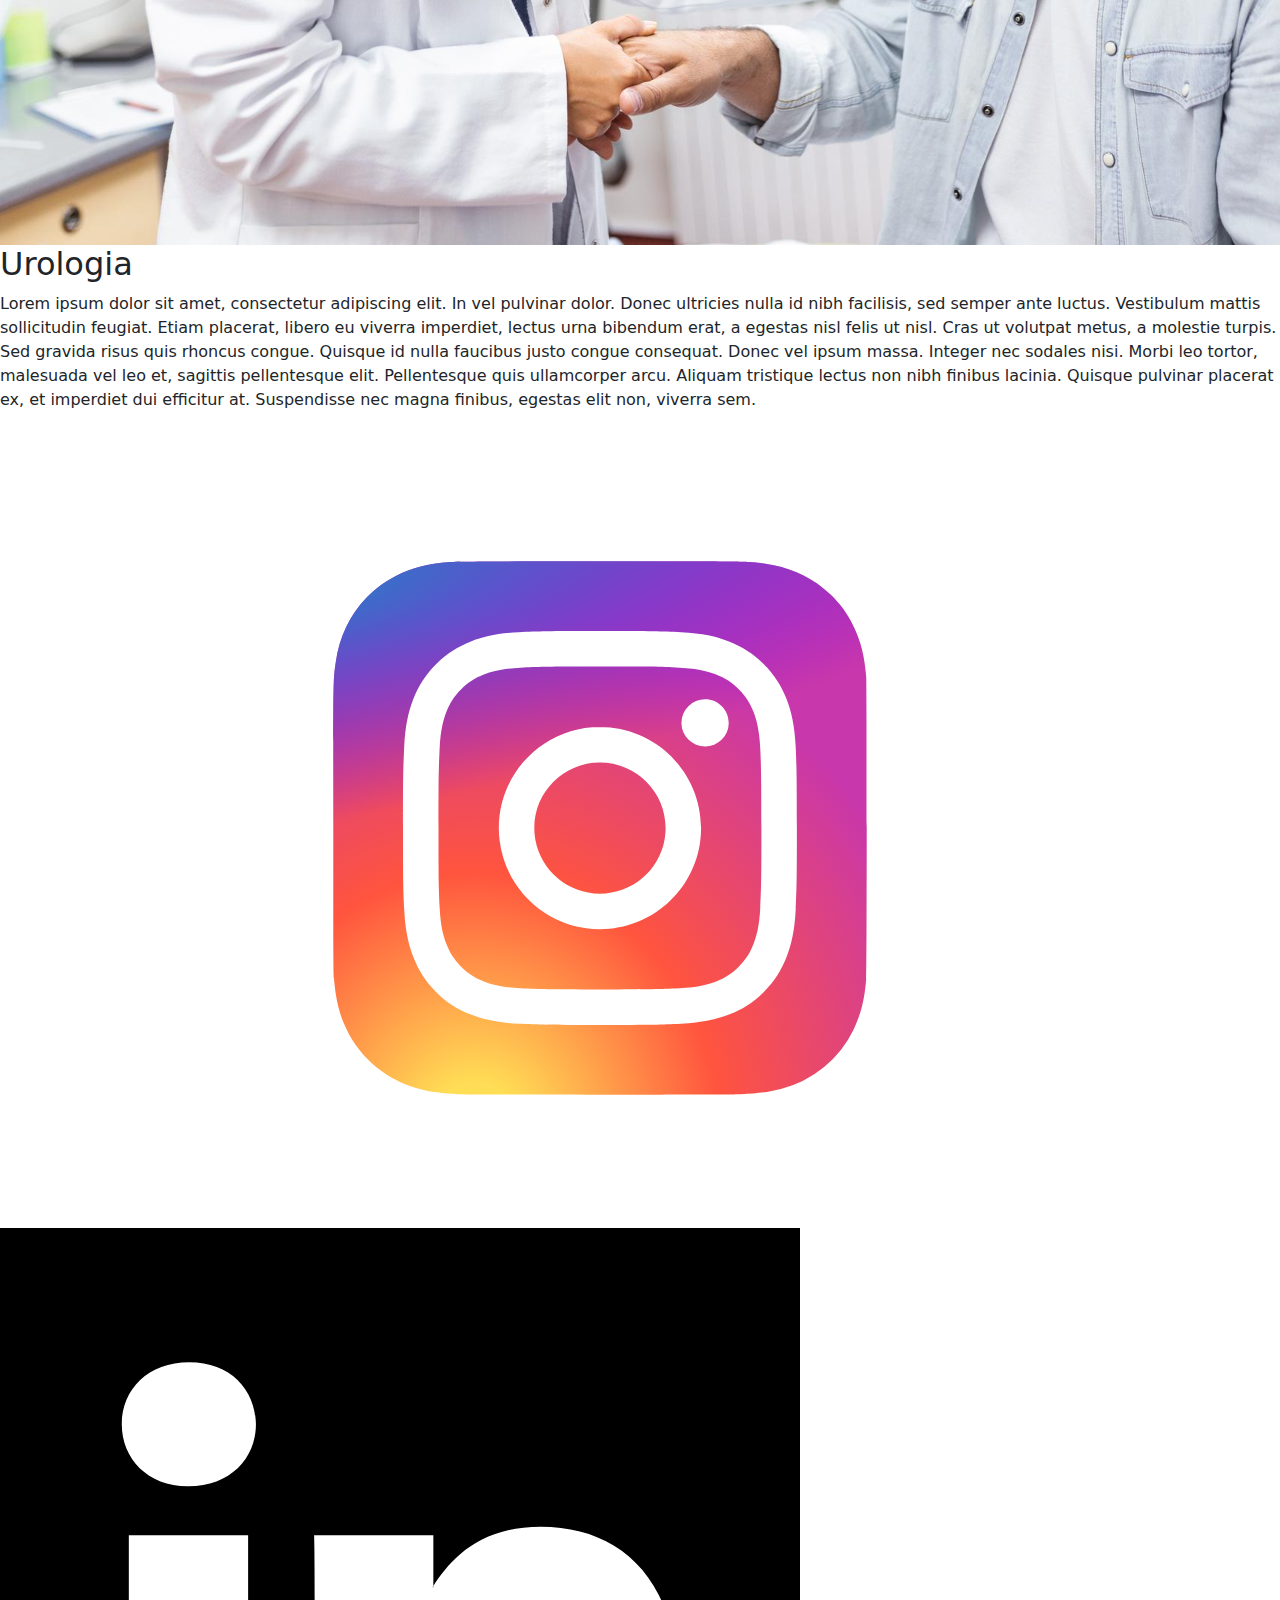
<file: paginas/servicios.html>
<!DOCTYPE html>
<html lang="en">
<head>
    <meta charset="UTF-8">
    <meta name="viewport" content="width=device-width, initial-scale=1.0">
    <title>Servicios</title>
    <!-- Bootstrap -->
    <link href="https://cdn.jsdelivr.net/npm/bootstrap@5.3.5/dist/css/bootstrap.min.css" rel="stylesheet">
    <!-- Estilos personalizados -->
    <link rel="stylesheet" href="../CSS/style.css">
</head>
<body>
    <!-- Inicio de sesión -->
  <section class="linkAcceso">
    <a href="./paginas/inicioSesion.html">INICIAR SESIÓN</a>
  </section>
  <!-- Encabezado y navegación -->
  <header class="inicial-desktop d-none d-sm-block">   <!--en caso de desktop-->
      <form action="/index.html" method="post" class="d-flex align-items-center">
        <input type="text" name="palabrabuscada" placeholder="Escriba palabra clave..." required>
        <button type="submit">🔎 Buscar</button>
      </form>
      <ul class="linkBusqueda">
        <li><a href="./index.html">Inicio</a></li>
        <li><a href="./paginas/nosotros.html">Nosotros</a></li>
        <li><a href="./paginas/turnos.html">Turnos</a></li>
        <li><a href="./paginas/servicios.html">Servicios</a></li>
        <li><a href="./paginas/contacto.html">Contacto</a></li>
      </ul>
    </nav>
  </header>
    <!--EN CASO DE TELEFONO , MENU HAMBURGUESA-->
    <header class="inicial-mobile d-block d-sm-none"> <!--en caso de mobile -->
        <nav class="navbar navbar-expand-lg R-bg-color"> <!--R-bG-COLOR es para cambiar color por alguno en particular -->
        <div class="container-fluid">
            <a class="navbar-brand" href="#">GIBIO</a>
            <button class="navbar-toggler" type="button" data-bs-toggle="collapse" data-bs-target="#navbarSupportedContent" aria-controls="navbarSupportedContent" aria-expanded="false" aria-label="Toggle navigation">
            <span class="navbar-toggler-icon"></span>
            </button>
            <div class="collapse navbar-collapse" id="navbarSupportedContent">
                <ul class="navbar-nav me-auto mb-2 mb-lg-0">
                    <li class="nav-item">
                    <a class="nav-link active" aria-current="page" href="/index.html"> Inicio</a>
                    </li>
                    <li class="nav-item">
                    <a class="nav-link" href="./paginas/nosotros.html">Nosotros</a>
                    </li>
                    <li class="nav-item">
                    <a class="nav-link" href="./paginas/turnos.html">Turnos</a>
                    </li>
                    <li class="nav-item">
                    <a class="nav-link" href="./paginas/servicios.html">servicios</a>
                    </li>
                    <li class="nav-item">
                    <a class="nav-link" href="./paginas/contacto.html">Contacto</a>
                    </li>
                </ul>
                <form class="d-flex" role="search">
                    <input class="form-control me-2" type="search" placeholder="Search" aria-label="Search"/>
                    <button class="btn btn-outline-success" type="submit">Search</button>
                </form>
            </div>
        </div>
        </nav>
    </header>
    <main>
        <!--banner servicios-->
        <section class="position-relative R-texto-color">
            <img src="../Assets/banner_Servicios.jpg" class="img-fluid w-100" alt="banner_servicios" style="height: 400px; object-fit: cover;">
            <div class="position-absolute top-50 start-50 translate-middle text-center">
            <h1 class="display-4 fw-bold text-white" style="text-shadow: 2px 2px 5px rgba(0, 0, 0, 0.9);">Servicios </h1>
            <p class="lead">Todos nuestros servicios son con TURNO PREVIO </p>
            </div>
        </section>
        <!--tabla del cronograma de atencion -->
        <!--/tr= 1 fila en la tabla/th=encabezados en tabla/td= 1 celda de datos/rowspan=celda se extenderá verticalmente a lo largo de las siguientes 4 filas.-->
        <section>
            <div class="container my-5">
                <h2 class="text-center mb-4">Horarios de Atención</h2>
                <div class="row text-center fw-bold border-bottom pb-2">
                    <div class="col">LUNES</div>
                    <div class="col">MARTES</div>
                    <div class="col">MIÉRCOLES</div>
                    <div class="col">JUEVES</div>
                    <div class="col">VIERNES</div>
                    <div class="col">SÁBADO</div>
                    <div class="col">DOMINGO</div>
                </div>
                <div class="row text-center">
                    <div class="col">Médico Clínico<br>Enfermería<br>Cardiología<br>Terapia Intravenosa</div>
                    <div class="col">Médico Clínico<br>Enfermería<br>Pediatría</div>
                    <div class="col">Médico Clínico<br>Enfermería<br>Cardiología<br>Terapia Intravenosa</div>
                    <div class="col">Médico Clínico<br>Enfermería<br>Pediatría</div>
                    <div class="col">Médico Clínico<br>Enfermería<br>Cardiología<br>Osteopatía</div>
                    <div class="col">Médico Clínico<br>Enfermería<br>Urología<br>Terapia Intravenosa</div>
                    <div class="col">Cerrado</div>
                </div>
            </div>
        </section>
        <!--terapia Intravenosa-->
        <section id="terapiaIntravenosa">
            <!--carrusel terapia intravenosa-->
            <section>
                <img src="../Assets/servicioTerapia.jpg" alt="carrusel_terapiaIntravenosa">
            </section>
            <!--beneficios,recomendaciones,pautas,implementacion(1 PARRAFO)-->
            <section>
                <h2>Terapia Intravenosa</h2>
                <article>
                    <h3>Beneficios</h3>
                    <p>
                        Lorem ipsum dolor sit amet, consectetur adipiscing elit. In vel pulvinar
                        dolor. Donec ultricies nulla id nibh facilisis, sed semper ante luctus.
                        Vestibulum mattis sollicitudin feugiat. Etiam placerat, libero eu viverra
                        imperdiet, lectus urna bibendum erat, a egestas nisl felis ut nisl.
                        Cras ut volutpat metus, a molestie turpis. Sed gravida risus quis rhoncus
                        congue. Quisque id nulla faucibus justo congue consequat.
                        Donec vel ipsum massa. Integer nec sodales nisi. Morbi leo tortor, malesuada
                        vel leo et, sagittis pellentesque elit. Pellentesque quis ullamcorper arcu.
                        Aliquam tristique lectus non nibh finibus lacinia. Quisque pulvinar placerat ex, et imperdiet dui 
                        efficitur at. Suspendisse nec magna finibus, egestas elit non, viverra sem.
                    </p>
                </article>
                <article>
                    <h3>Implementacion</h3>
                    <p>
                        Lorem ipsum dolor sit amet, consectetur adipiscing elit. In vel pulvinar
                        dolor. Donec ultricies nulla id nibh facilisis, sed semper ante luctus.
                        Vestibulum mattis sollicitudin feugiat. Etiam placerat, libero eu viverra
                        imperdiet, lectus urna bibendum erat, a egestas nisl felis ut nisl.
                        Cras ut volutpat metus, a molestie turpis. Sed gravida risus quis rhoncus
                        congue. Quisque id nulla faucibus justo congue consequat.
                        Donec vel ipsum massa. Integer nec sodales nisi. Morbi leo tortor, malesuada
                        vel leo et, sagittis pellentesque elit. Pellentesque quis ullamcorper arcu.
                        Aliquam tristique lectus non nibh finibus lacinia. Quisque pulvinar placerat ex, et imperdiet dui 
                        efficitur at. Suspendisse nec magna finibus, egestas elit non, viverra sem.
                    </p>
                </article>
                <article>
                    <h3>Recomendaciones</h3>
                    <p>
                        Lorem ipsum dolor sit amet, consectetur adipiscing elit. In vel pulvinar
                        dolor. Donec ultricies nulla id nibh facilisis, sed semper ante luctus.
                        Vestibulum mattis sollicitudin feugiat. Etiam placerat, libero eu viverra
                        imperdiet, lectus urna bibendum erat, a egestas nisl felis ut nisl.
                        Cras ut volutpat metus, a molestie turpis. Sed gravida risus quis rhoncus
                        congue. Quisque id nulla faucibus justo congue consequat.
                        Donec vel ipsum massa. Integer nec sodales nisi. Morbi leo tortor, malesuada
                        vel leo et, sagittis pellentesque elit. Pellentesque quis ullamcorper arcu.
                        Aliquam tristique lectus non nibh finibus lacinia. Quisque pulvinar placerat ex, et imperdiet dui 
                        efficitur at. Suspendisse nec magna finibus, egestas elit non, viverra sem.
                    </p>
                </article>
                <article>
                    <h3>Pautas</h3>
                    <p>
                        Lorem ipsum dolor sit amet, consectetur adipiscing elit. In vel pulvinar
                        dolor. Donec ultricies nulla id nibh facilisis, sed semper ante luctus.
                        Vestibulum mattis sollicitudin feugiat. Etiam placerat, libero eu viverra
                        imperdiet, lectus urna bibendum erat, a egestas nisl felis ut nisl.
                        Cras ut volutpat metus, a molestie turpis. Sed gravida risus quis rhoncus
                        congue. Quisque id nulla faucibus justo congue consequat.
                        Donec vel ipsum massa. Integer nec sodales nisi. Morbi leo tortor, malesuada
                        vel leo et, sagittis pellentesque elit. Pellentesque quis ullamcorper arcu.
                        Aliquam tristique lectus non nibh finibus lacinia. Quisque pulvinar placerat ex, et imperdiet dui 
                        efficitur at. Suspendisse nec magna finibus, egestas elit non, viverra sem.
                    </p>
                </article>
            </section>
            <!--seccion porque hacer una terapia intravenosa-->
            <section>
                <h2>¿Por que hacerse Terapia Intravenosa?</h2>
                <p>
                    Lorem ipsum dolor sit amet, consectetur adipiscing elit. Sed vestibulum 
                    mauris vitae neque consequat lobortis a eget metus. Aliquam auctor risus 
                    vel velit ultrices, sed tempus velit venenatis. Donec luctus felis ut urna
                    condimentum, quis aliquet velit maximus. Praesent vel velit id turpis aliquet
                    luctus. Vivamus sit amet enim sed mauris aliquet interdum. Donec maximus venenatis
                    quam vel suscipit. Mauris sollicitudin tellus a tellus interdum, id hendrerit erat
                    imperdiet.
                    In hac habitasse platea dictumst. Praesent tristique ac purus vitae commodo. Ut venenatis
                    volutpat ex. Lorem ipsum dolor sit amet, consectetur adipiscing elit. Vestibulum fringilla
                    bibendum elit, a egestas nisl fermentum ac. Sed molestie nisl sit amet lacus elementum, eget facilisis
                    metus ultrices. Fusce at ultrices risus, non gravida purus. Fusce ornare fringilla lorem,
                    sit amet sagittis tellus facilisis sed. In at lorem vulputate, porttitor purus sed, mollis
                    turpis. Curabitur imperdiet risus metus, sit amet efficitur ipsum consequat ac. Aenean vitae lorem
                    urna.
                </p>
            </section> 
        </section>
         <!--seccion enfermeria-->
         <section id="enfermeria">
               <article>
                <img src="../Assets/imagen_enfermeriaVarios.jpg" alt="imagen_enfermeria">
               </article>
                <article>
                 <h2>Enfermeria</h2>
                <p>
                    Lorem ipsum dolor sit amet, consectetur adipiscing elit. In vel pulvinar
                    dolor. Donec ultricies nulla id nibh facilisis, sed semper ante luctus.
                    Vestibulum mattis sollicitudin feugiat. Etiam placerat, libero eu viverra
                    imperdiet, lectus urna bibendum erat, a egestas nisl felis ut nisl.
                    Cras ut volutpat metus, a molestie turpis. Sed gravida risus quis rhoncus
                    congue. Quisque id nulla faucibus justo congue consequat.
                    Donec vel ipsum massa. Integer nec sodales nisi. Morbi leo tortor, malesuada
                    vel leo et, sagittis pellentesque elit. Pellentesque quis ullamcorper arcu.
                    Aliquam tristique lectus non nibh finibus lacinia. Quisque pulvinar placerat ex, et imperdiet dui 
                    efficitur at. Suspendisse nec magna finibus, egestas elit non, viverra sem.
                </p>   
                </article>
            </section>
            <!--seccion pediatria-->
            <section id="pediatria">
                <h2>Pediatria</h2>
                <article>
                    <img src="../Assets/imagen_pediatria.jpg" alt="imagen_pediatria">
                </article>
                <article>
                    <iframe width="560" height="315" src="https://www.youtube.com/embed/eUCVvA8HThE?si=n8sCwoULnMb-qW-J" 
                    title="YouTube video player" frameborder="0" allow="accelerometer; autoplay; clipboard-write; encrypted-media; gyroscope; picture-in-picture; web-share" 
                    referrerpolicy="strict-origin-when-cross-origin" allowfullscreen></iframe>
                    <h4>Maniobras en caso de Ahogo</h4>
                </article>
            </section>
            <!--seccion osteopatia-->
            <section id="osteopatia">
                <article>
                    <img src="../Assets/imagen_osteopatiaA.jpg" alt="imagen_ostepatiaA">
                </article>
                <article>
                    <h2>Osteopatía</h2>
                    <p>
                        Lorem ipsum dolor sit amet, consectetur adipiscing elit. In vel pulvinar
                        dolor. Donec ultricies nulla id nibh facilisis, sed semper ante luctus.
                        Vestibulum mattis sollicitudin feugiat. Etiam placerat, libero eu viverra
                        imperdiet, lectus urna bibendum erat, a egestas nisl felis ut nisl.
                        Cras ut volutpat metus, a molestie turpis. Sed gravida risus quis rhoncus
                        congue. Quisque id nulla faucibus justo congue consequat.
                        Donec vel ipsum massa. Integer nec sodales nisi. Morbi leo tortor, malesuada
                        vel leo et, sagittis pellentesque elit. Pellentesque quis ullamcorper arcu.
                        Aliquam tristique lectus non nibh finibus lacinia. Quisque pulvinar placerat ex, et imperdiet dui 
                        efficitur at. Suspendisse nec magna finibus, egestas elit non, viverra sem.
                    </p>
                </article>
                <article>
                    <img src="../Assets/imagen_osteopatiaC.jpg" alt="imagen_osteopatiaC">
                </article>
            </section>
            <!--seccion cardiologia-->
            <section id="cardiologia">
                <article>
                    <h2>Cardiologia</h2>
                    <img src="../Assets/imagen_cardiologia.jpg" alt="imagen_cardiologia">
                </article>
                <article>
                    <p>
                        Lorem ipsum dolor sit amet, consectetur adipiscing elit. In vel pulvinar
                        dolor. Donec ultricies nulla id nibh facilisis, sed semper ante luctus.
                        Vestibulum mattis sollicitudin feugiat. Etiam placerat, libero eu viverra
                        imperdiet, lectus urna bibendum erat, a egestas nisl felis ut nisl.
                        Cras ut volutpat metus, a molestie turpis. Sed gravida risus quis rhoncus
                        congue. Quisque id nulla faucibus justo congue consequat.
                        Donec vel ipsum massa. Integer nec sodales nisi. Morbi leo tortor, malesuada
                        vel leo et, sagittis pellentesque elit. Pellentesque quis ullamcorper arcu.
                        Aliquam tristique lectus non nibh finibus lacinia. Quisque pulvinar placerat ex, et imperdiet dui 
                        efficitur at. Suspendisse nec magna finibus, egestas elit non, viverra sem.                    
                    </p>
                </article>
                <section>
                    <img src="../Assets/Cartel Guía de Consejos Salud Mental Ilustrado Rojo y Rosa.png" alt="cartel_cardiologia">
                 </section>
            </section>
            <!--seccion medicina clinica-->
            <section id="medicinaClinica">
                <section>
                    <img src="../Assets/imagen_medicoClinico.jpg" alt="imagen_medicoClinico">
                    <img src="../Assets/imagen_medicoClinicoUNO.jpg" alt="imagen_medico">
                </section>
                <section>
                <h2>Medicina Clinica</h2>
                    <p>
                        Lorem ipsum dolor sit amet, consectetur adipiscing elit. In vel pulvinar
                        dolor. Donec ultricies nulla id nibh facilisis, sed semper ante luctus.
                        Vestibulum mattis sollicitudin feugiat. Etiam placerat, libero eu viverra
                        imperdiet, lectus urna bibendum erat, a egestas nisl felis ut nisl.
                        Cras ut volutpat metus, a molestie turpis. Sed gravida risus quis rhoncus
                        congue. Quisque id nulla faucibus justo congue consequat.
                        Donec vel ipsum massa. Integer nec sodales nisi. Morbi leo tortor, malesuada
                        vel leo et, sagittis pellentesque elit. Pellentesque quis ullamcorper arcu.
                        Aliquam tristique lectus non nibh finibus lacinia. Quisque pulvinar placerat ex, et imperdiet dui 
                        efficitur at. Suspendisse nec magna finibus, egestas elit non, viverra sem.                    
                    </p>
                </section>
            </section>
            <!--seccion urologia-->
            <section id="urologia">
                <article>
                    <img src="../Assets/imagen_seccionUrologia.jpg" alt="imagen_urologia"> 
                </article>
                <article>
                    <h2>Urologia</h2>
                    <p>
                        Lorem ipsum dolor sit amet, consectetur adipiscing elit. In vel pulvinar
                        dolor. Donec ultricies nulla id nibh facilisis, sed semper ante luctus.
                        Vestibulum mattis sollicitudin feugiat. Etiam placerat, libero eu viverra
                        imperdiet, lectus urna bibendum erat, a egestas nisl felis ut nisl.
                        Cras ut volutpat metus, a molestie turpis. Sed gravida risus quis rhoncus
                        congue. Quisque id nulla faucibus justo congue consequat.
                        Donec vel ipsum massa. Integer nec sodales nisi. Morbi leo tortor, malesuada
                        vel leo et, sagittis pellentesque elit. Pellentesque quis ullamcorper arcu.
                        Aliquam tristique lectus non nibh finibus lacinia. Quisque pulvinar placerat ex, et imperdiet dui 
                        efficitur at. Suspendisse nec magna finibus, egestas elit non, viverra sem.                    
                    </p>
                </article>
            </section>
        </section>
    </main>
    <!-- Pie de página -->
  <footer>
        <section>
        <article>
            <div class="containerFoot">
            <a href="https://www.instagram.com/" target="_blank">
                <img class="imagen1" src="../Assets/Instagram-Logo.wine.svg" alt="logo Instagram">
            </a>
            <a href="https://www.linkedin.com" target="_blank">
                <img class="imagen2" src="../Assets/linkedin-logo-svgrepo-com.svg" alt="logo LinkedIn">
            </a>
            <a href="https://mail.google.com" target="_blank">
                <img class="imagen3" src="../Assets/gmail-icon-logo.svg" alt="logo Gmail">
            </a>
            </div>
        </article>
        <div class="derechos">
            <article>
            <p>Derechos Reservados ⚡ Astora.Company</p>
            </article>
        </div>
        </section>
  </footer>
  <!--cript de bootstrap-->
  <script src="https://cdn.jsdelivr.net/npm/@popperjs/core@2.11.8/dist/umd/popper.min.js" 
  integrity="sha384-I7E8VVD/ismYTF4hNIPjVp/Zjvgyol6VFvRkX/vR+Vc4jQkC+hVqc2pM8ODewa9r" crossorigin="anonymous"></script>
  <script src="https://cdn.jsdelivr.net/npm/bootstrap@5.3.6/dist/js/bootstrap.min.js"
  integrity="sha384-RuyvpeZCxMJCqVUGFI0Do1mQrods/hhxYlcVfGPOfQtPJh0JCw12tUAZ/Mv10S7D" crossorigin="anonymous"></script>
</body>
</html>
</file>
<file: CSS/style.css>
/*cabezera*/

header{
    background-color: #7fffd4;
    display: flex;
    flex-direction: row;
    justify-content: space-between;
}
header image{
    width: 20px;

}
ul{
    list-style-type: none;
}
a{
    text-decoration: none; 
}
</file>
